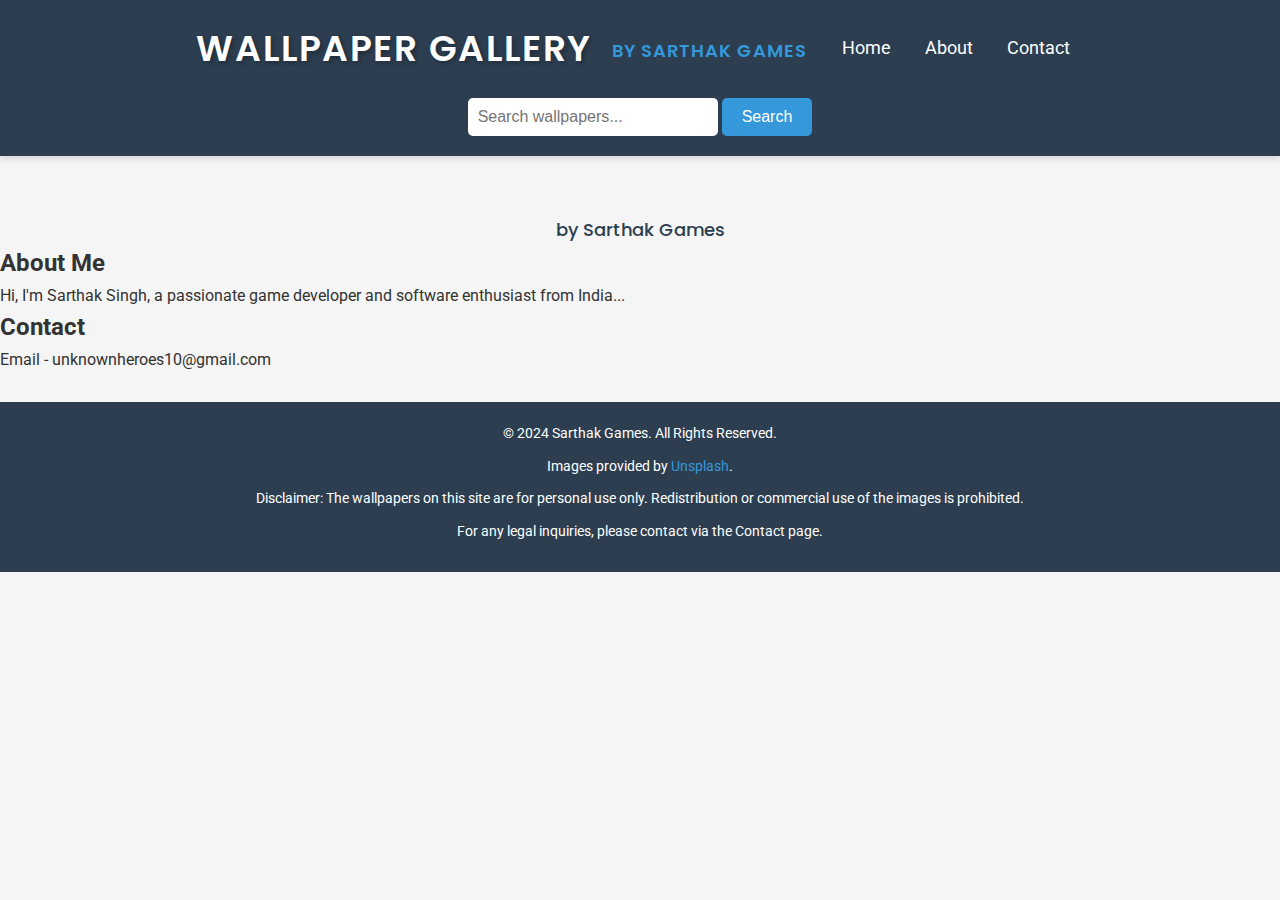
<file: index.html>
<!DOCTYPE html>
<meta name="viewport" content="width=device-width, initial-scale=1.0">
<html lang="en">
<head>
    <meta charset="UTF-8">
    <meta name="viewport" content="width=device-width, initial-scale=1.0">
    <title>Wallpaper Website</title>
    <link rel="stylesheet" href="styles.css">
    <!-- Adding Google Fonts for a modern look -->
    <link href="https://fonts.googleapis.com/css2?family=Poppins:wght@600&family=Roboto:wght@400&display=swap" rel="stylesheet">
</head>
<body>
    <header>
    <div class="header-container">
        <h1 class="site-title">Wallpaper Gallery</h1>
        <p class="brand-tagline">by Sarthak Games</p> <!-- Add this line here -->
        <nav>
            <a href="#gallery">Home</a>
            <a href="#about">About</a>
            <a href="#contact">Contact</a>
        </nav>
    </div>
    <div class="search-container">
        <input type="text" id="searchInput" placeholder="Search wallpapers...">
        <button id="searchButton">Search</button>
    </div>
</header>

    <main id="gallery"></main>

    <!-- Branding Line -->
    <div class="branding">
        <p>by Sarthak Games</p>
    </div>

    <!-- Download Button -->
    <div id="download-container" class="hidden">
        <button id="downloadButton">Download High-Resolution</button>
    </div>

    <!-- About Section -->
    <section id="about">
        <h2>About Me</h2>
        <p>Hi, I'm Sarthak Singh, a passionate game developer and software enthusiast from India...</p>
    </section>

    <!-- Contact Section -->
    <section id="contact">
        <h2>Contact</h2>
        <p>Email - unknownheroes10@gmail.com</p>
    </section>

    <footer>
        <div class="footer-content">
            <p>&copy; 2024 Sarthak Games. All Rights Reserved.</p>
            <p>Images provided by <a href="https://unsplash.com" target="_blank">Unsplash</a>.</p>
            <p>Disclaimer: The wallpapers on this site are for personal use only. Redistribution or commercial use of the images is prohibited.</p>
            <p>For any legal inquiries, please contact via the Contact page.</p>
        </div>
    </footer>
    <script src="https://code.jquery.com/jquery-3.6.0.min.js"></script>
    <script src="script.js"></script>
</body>
</html>
</file>
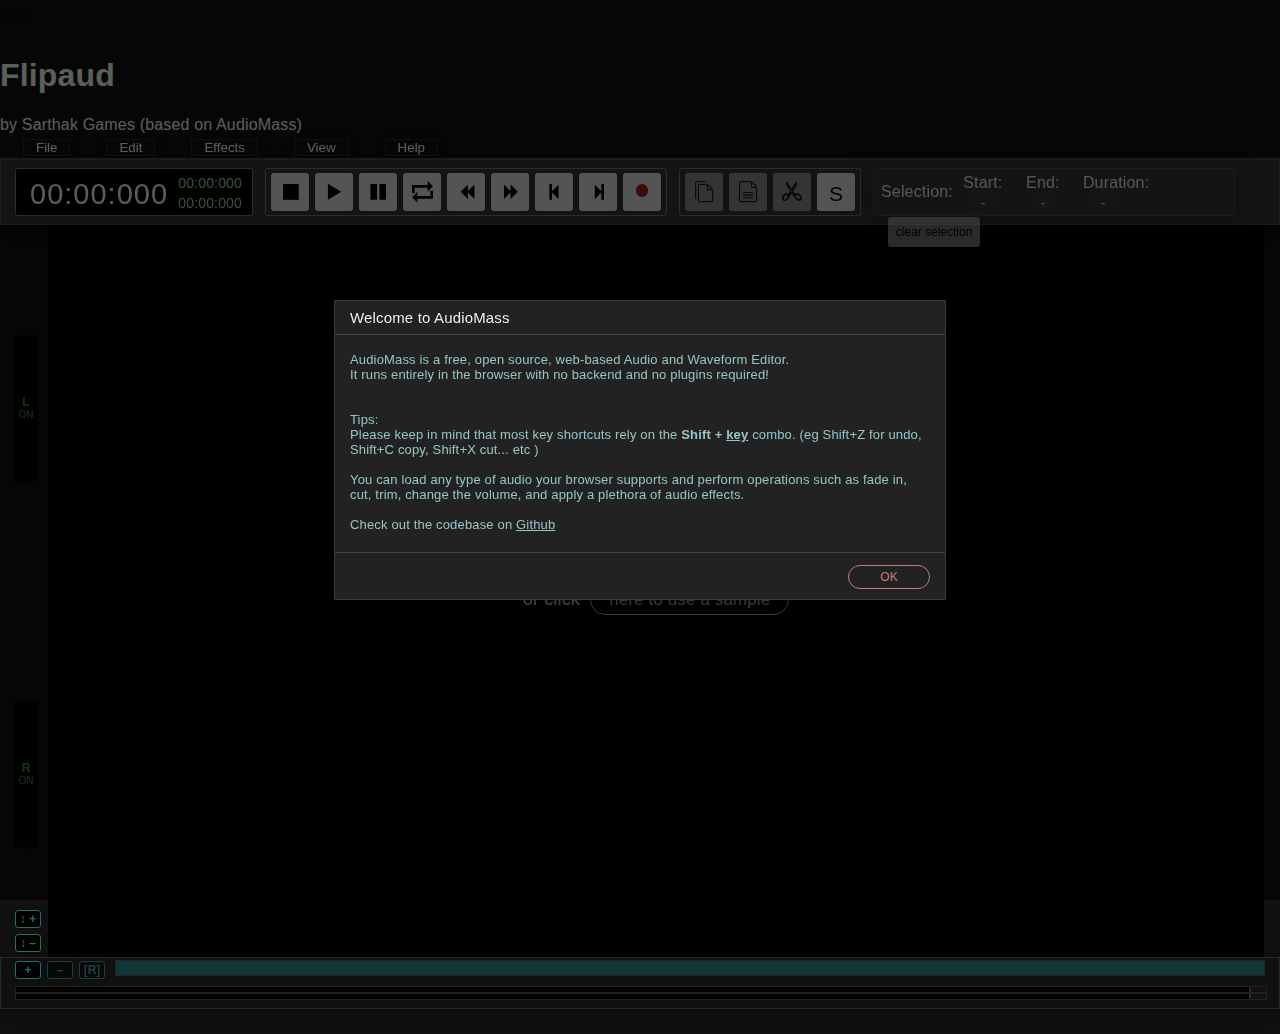
<file: AudioMass-production/src/index.html>
<!DOCTYPE html>
<html lang="en">
<head>
	<title>Flipaud - Audio Editor</title>
	<link href="ico.png" rel="shortcut icon">
	<meta charset="utf-8" />
	<link rel="manifest" href="manifest.json">

	<meta http-equiv="X-UA-Compatible" content="IE=edge" />
	<meta name="viewport" content="width=device-width, initial-scale=1, minimum-scale=1, maximum-scale=1, user-scalable=no">

	<meta name="description" content="Flipaud is a free, modern, full-featured web-based audio & waveform editing tool by Sarthak Games, based on AudioMass"/>
	<meta property="og:image" content="ico.png"/>
	<meta property="og:title" content="Flipaud">
	<meta property="og:url" content="https://flipaud.sarthak.games/">
	<meta property="og:description" content="Flipaud is a free, modern, full-featured web-based audio & waveform editing tool by Sarthak Games, based on AudioMass">
	<meta name="keywords" content="Flipaud, AudioMass, WebAudio, WaveForm, audio editing, free audio editing, audio tool, waveform editor, sound editor, open source">
	<link rel="apple-touch-icon" href="ico.png">
	<meta name="mobile-web-app-capable" content="yes">
	<meta name="apple-mobile-web-app-title" content="Flipaud">
	<meta name="apple-mobile-web-app-capable" content="yes">
	<meta name="apple-mobile-web-app-status-bar-style" content="black">

	<meta name="twitter:card" content="summary_large_image">
	<meta name="twitter:site" content="@sarthakgames">
	<meta name="twitter:creator" content="@sarthakgames">
	<meta name="twitter:title" content="Flipaud - Audio Editor">
	<meta name="twitter:description" content="Flipaud is a free, modern, full-featured web-based audio & waveform editing tool by Sarthak Games, based on AudioMass">
	<meta name="twitter:image" content="ico.png">

	<link rel="stylesheet" type="text/css" href="main.css">
</head>
<body>
	<header class="flipaud-header">
		<div class="flipaud-header-content">
			<img src="ico.png" alt="Flipaud Logo" class="flipaud-logo" />
			<h1 class="flipaud-title">Flipaud</h1>
			<span class="flipaud-byline">by Sarthak Games <span class="flipaud-based">(based on AudioMass)</span></span>
		</div>
	</header>
	<div id="app"></div>

	<script src="dist/wavesurfer.js"></script>
	<script src="dist/plugin/wavesurfer.regions.js"></script>
	<script src="oneup.js"></script>

	<script src="app.js"></script>
	<script src="keys.js"></script>
	<script src="contextmenu.js"></script>
	<script src="ui-fx.js"></script>
	<script src="ui.js"></script>
	<script src="modal.js"></script>
	<script src="state.js"></script>
	<script src="engine.js"></script>
	<script src="actions.js"></script>
	<script src="drag.js"></script>
	<script src="recorder.js"></script>

	<script src="welcome.js"></script>
	<script src="fx-pg-eq.js"></script>
	<script src="fx-auto.js"></script>
	<script src="local.js"></script>
	<script src="id3.js"></script>
	<script src="lzma.js"></script>
<!--
	<script src="multitrack.js"></script>
	<script src="multitrack-ui.js"></script>
-->
	<script>
		var editor = PKAudioEditor.init ('app');
		if ('serviceWorker' in navigator) {
			try {
			//	navigator.serviceWorker.register( 'sw.js' );
			} catch ( error ) {}
		}
	</script>
</body>
</html>
</file>
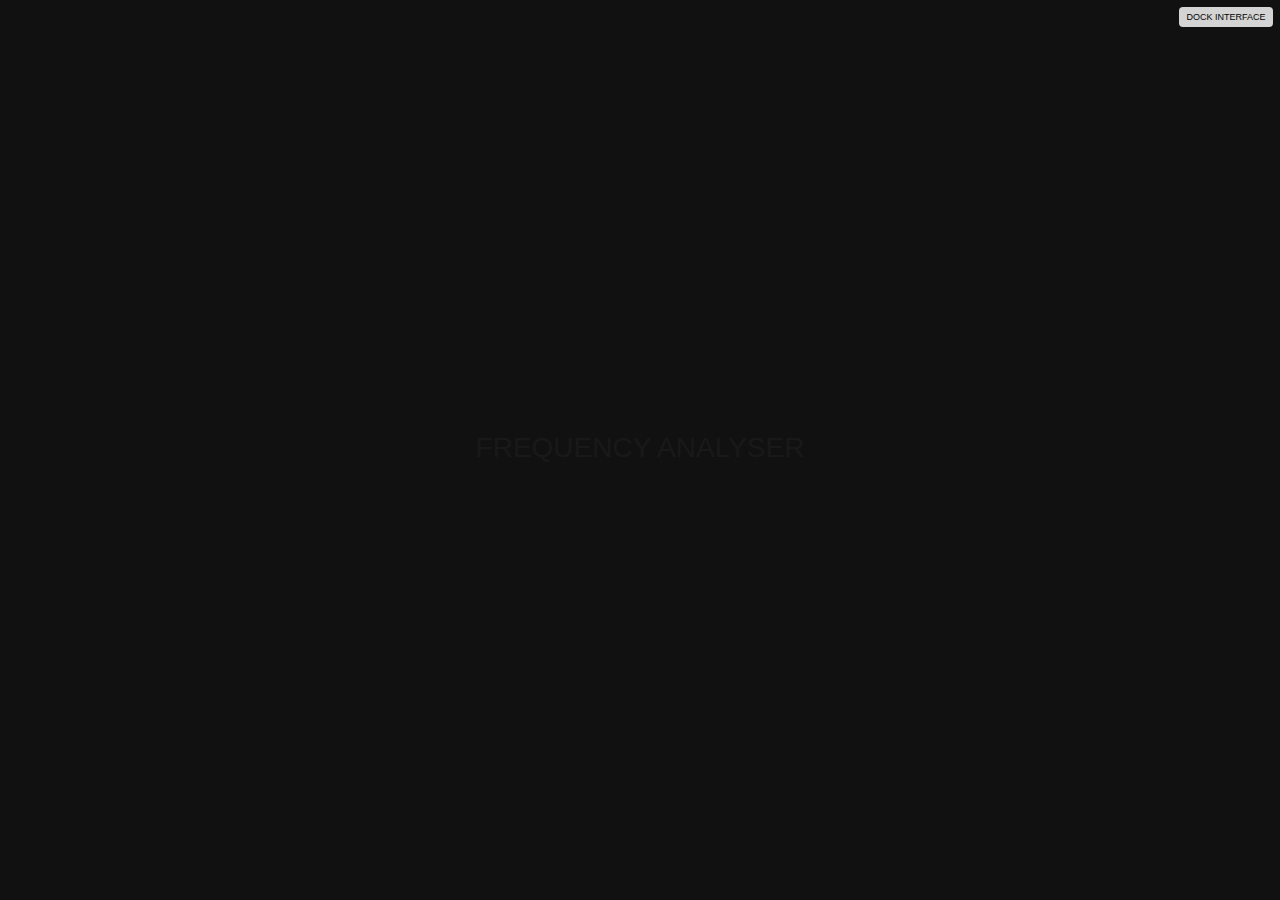
<file: AudioMass-production/src/eq.html>
<!DOCTYPE html>
<html lang="en">
<head>
	<script>window.update = function(){};</script>
	<title>AudioMass - Frequency Analysis</title>
	<style>
	html,body{height:100%}
	body{padding:0;margin:0;background:#111;position:relative;z-index:2;overflow:hidden;}
	div{position:absolute;top:50%;left:0;right:0;z-index:1;margin-top:-18px;text-align:center;user-select:none;
		font-size:28px;color:#191919;pointer-events:none;font-family:Arial}
	#e, #d, #f{
		cursor:pointer;
		position: absolute;
	    top: 7px;
	    right: 7px;
	    display: block;
	    height: 20px;
	    z-index: 99999;
	    background: #eaeaea;
	    left:auto;
	    border-radius:4px;
		font-family: sans-serif;
	    font-size: 9px;
	    width: 82px;
	    line-height: 20px;
	    padding: 0 6px;
	    text-align: center;
	    opacity:0.9;
	    user-select:none;
	}

	.b #e, .b #d{
		top:12px;
	}

	.b #e, .b #f{
		display:block;
	}

	#e{
		right: 106px;
	    width: 10px;
	    line-height: 20px;
	    padding: 0px 6px;
	    text-align: center;
	    opacity: 0.9;
	    display:none;
	}

	#f{
		left: 0;
	    right: 0;
	    top: 0;
	    padding: 0;
	    width: 100%;
	    line-height: 0;
	    border-radius: 0;
	    height: 4px;
	    background: #333;
	    display:none;
	    user-select:none;
	    -moz-user-select:none;
	}

	.c #f, #f:hover{
		background:#3C3C3C;
	}

	</style>
	<meta charset="utf-8" />
</head>
<body>
	<canvas id="fr" width="600" height="188" style="width:100%;height:100%;display:block"></canvas>
	<div>FREQUENCY ANALYSER</div>

	<a id="d" onclick="dock()">DOCK INTERFACE</a>
	<a id="e" onclick="remove()">X</a>
	<a id="f" onmousedown="drag(event)"></a>

	<script>
		var d = document;
		var w = window;
		var iframe = location.href.indexOf('?iframe') === -1 ? 0 : 1;
		var canvas = d.getElementById('fr');
		var ctx = canvas.getContext('2d', {alpha:true, antialias:false});

		w.remove = function (){};
		if (iframe) {
			d.body.className = 'b';
			w.remove = function () {
				w.parent.PKAudioEditor.ui.Dock ('RequestShowFreqAn', 'eq', [1, 1]);
			};
		};

		w.drag = function ( e ) {
			e.preventDefault ();
			e.stopPropagation ();

			w.parent.PKAudioEditor.ui.Dock ('RequestDragI', 'eq');
		};

		w.dock = function () {
			if (!iframe)
			{
				if (!w.opener || !w.opener.PKAudioEditor) {
					return ;
				}

				w.opener.PKAudioEditor.ui.Dock ('RequestShowFreqAn', 'eq', [1, 1]);
				w.close && w.close ();
			}
			else
			{
				var frm = w.parent.document.getElementById ('pk_fr' + 'eq');
				var t = 1;

				if (frm && frm.getBoundingClientRect) {
					var rect = frm.getBoundingClientRect();

					t = [(w.parent.screenLeft + rect.left + 100)||0, (w.parent.screenTop + rect.top + 25)||0];
				}

				w.parent.PKAudioEditor.ui.Dock ('RequestShowFreqAn', 'eq', [t, 0]);
			}
		};

		setTimeout(function () {
			if (!iframe)
			{
				if (!w.opener || !w.opener.PKAudioEditor) return ;
			}

			var WIDTH = w.innerWidth, HEIGHT = w.innerHeight;

			if (canvas.width != WIDTH)
			{
				canvas.width = WIDTH;
				canvas.height = HEIGHT;
			}

			var bufferLength = 240;
			var value_changed = false;
			ctx.clearRect (0, 0, WIDTH, HEIGHT);

			function draw( similarity ) {

				var WIDTH = window.innerWidth, HEIGHT = window.innerHeight;

				if (canvas.width != WIDTH || canvas.height != HEIGHT)
				{
					canvas.width = WIDTH;
					canvas.height = HEIGHT;
				}

				  ctx.fillStyle = 'rgb(0, 0, 0)';
				  ctx.fillRect(0, 0, WIDTH, HEIGHT);

				  var barWidth = (WIDTH / bufferLength);
				  var barHeight;
				  var x = 0;

				  for(var i = 0; i < bufferLength; i += 1) {
					barHeight = similarity[i * 2]; // ? similarity[i] : 0;

					// bar height normalize with 255
					var newheight = ((barHeight / 256) * HEIGHT) >> 0;

					ctx.fillStyle = 'rgb(' + (barHeight + 100) + ',50,50)';
					ctx.fillRect (x,HEIGHT - newheight, barWidth, newheight);
					x += barWidth;// + 1;
				  }

				  value_changed = false;
			};
			w.draw = draw;

			w.onunload = function () {
				w.destroy && w.destroy ( iframe );
				w.destroy = null;
			};

			w.update = function (freq_arr) {
				if (!freq_arr)
					ctx.clearRect (0, 0, WIDTH, HEIGHT);
				else {
					if (value_changed) return ;
					value_changed = true;

					window.requestAnimationFrame(function () {
						draw (freq_arr);
					});
				}
			};

			var last_press = 0;
			document.addEventListener ('keypress', function ( e ) {
				if (e.keyCode !== 32) return ;

				e.preventDefault ();
				e.stopPropagation ();

				if (e.timeStamp - last_press < 100) {
					return ;
				}

				last_press = e.timeStamp;

				if (!iframe) {
					w.opener && w.opener.PKAudioEditor.ui.Dock ('RequestKeyDown', 32);
				}
				else {
					w.parent && w.parent.PKAudioEditor.ui.Dock ('RequestKeyDown', 32);
				}
			});

		}, 60);
	</script>

</body>
</html>
</file>
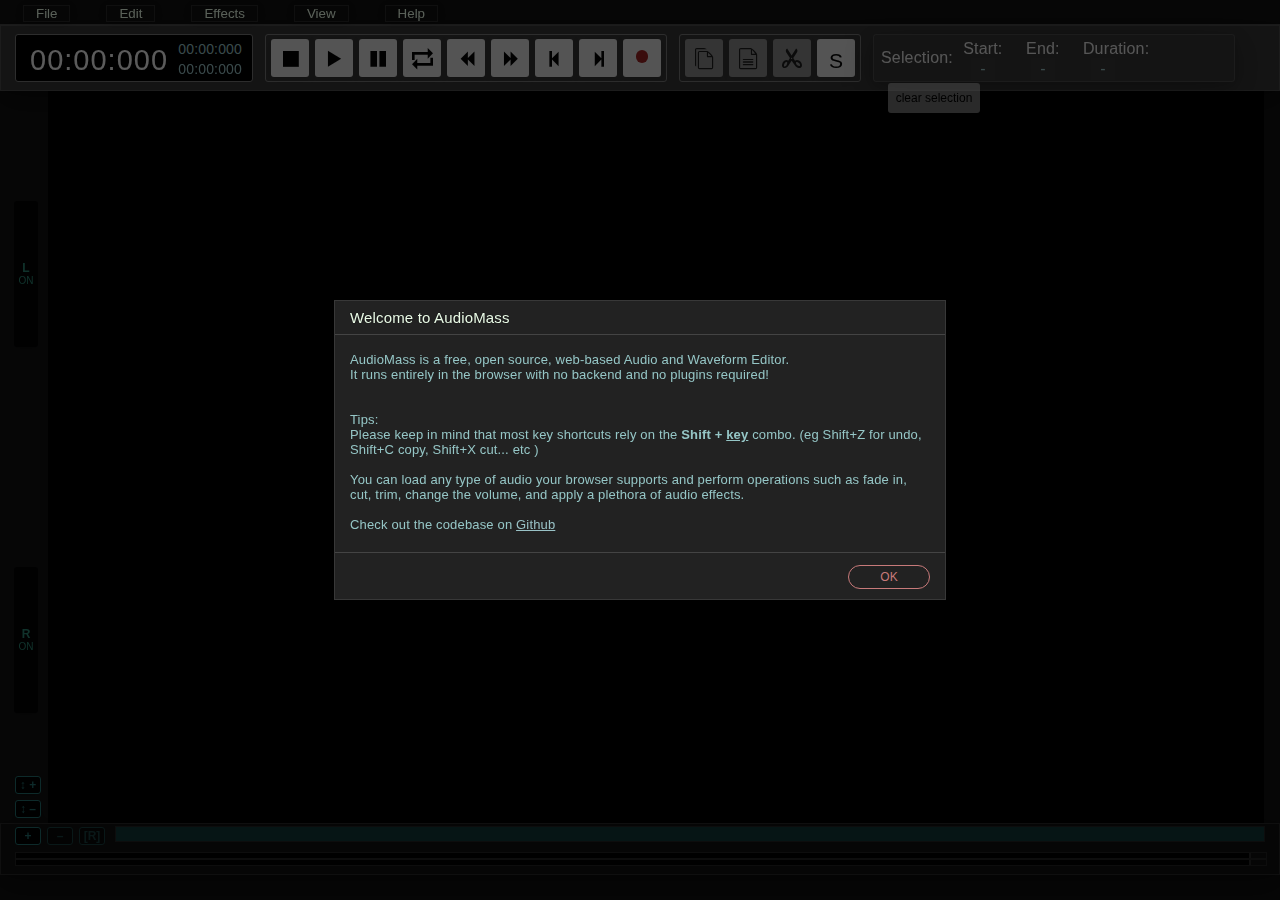
<file: AudioMass-production/src/index-cache.html>
<!DOCTYPE html>
<html lang="en" manifest="audiomass.appcache">
<head>
	<title>AudioMass - Audio Editor</title>
	<link href="ico.png" rel="shortcut icon">
	<meta charset="utf-8" />
	<meta http-equiv="X-UA-Compatible" content="IE=edge" />
	<meta name="viewport" content="width=device-width, initial-scale=1.0, minimum-scale=1.0, maximum-scale=1.0"/>

	<meta name="description" content="AudioMass is a free full-featured web-based audio &amp; waveform editing tool"/>
	<meta property="og:image" content="https://audiomass.co/icon.jpg"/>
	<meta property="og:title" content="AudioMass">
	<meta property="og:url" content="https://audiomass.co/">
	<meta property="og:description" content="AudioMass is a free full-featured web-based audio &amp; waveform editing tool">
	<meta name="keywords" content="AudioMass, WebAudio, WaveForm, audio editing, free audio editing, audio tool, waveform editor, sound editor, open source">
	<link rel="apple-touch-icon" href="https://audiomass.co/icon-app.png">
	<meta name="mobile-web-app-capable" content="yes">
	<meta name="apple-mobile-web-app-title" content="AudioMass">
	<meta name="apple-mobile-web-app-capable" content="yes">
	<meta name="apple-mobile-web-app-status-bar-style" content="black">

	<meta name="twitter:card" content="summary_large_image">
	<meta name="twitter:site" content="@pkalogiros">
	<meta name="twitter:creator" content="@pkalogiros">
	<meta name="twitter:title" content="AudioMass - Audio Editor">
	<meta name="twitter:description" content="AudioMass is a free full-featured web-based audio &amp; waveform editing tool">
	<meta name="twitter:image" content="https://audiomass.co/icon.jpg">

	<link rel="stylesheet" type="text/css" href="main.css">
</head>
<body>
	<div id="app"></div>

	<script src="dist/wavesurfer.js"></script>
	<script src="dist/plugin/wavesurfer.regions.js"></script>
	<script src="oneup.js"></script>

	<script src="app.js"></script>
	<script src="keys.js"></script>
	<script src="contextmenu.js"></script>
	<script src="ui-fx.js"></script>
	<script src="ui.js"></script>
	<script src="modal.js"></script>
	<script src="state.js"></script>
	<script src="engine.js"></script>
	<script src="actions.js"></script>
	<script src="drag.js"></script>
	<script src="recorder.js"></script>

	<script src="welcome.js"></script>
	<script src="fx-pg-eq.js"></script>
	<script src="fx-auto.js"></script>
	<script src="local.js"></script>
	<script src="id3.js"></script>
	<script src="lzma.js"></script>


<!--
	<script src="multitrack.js"></script>
	<script src="multitrack-ui.js"></script>
-->
	<script>
		var editor = PKAudioEditor.init ('app');
	</script>
</body>
</html>
</file>
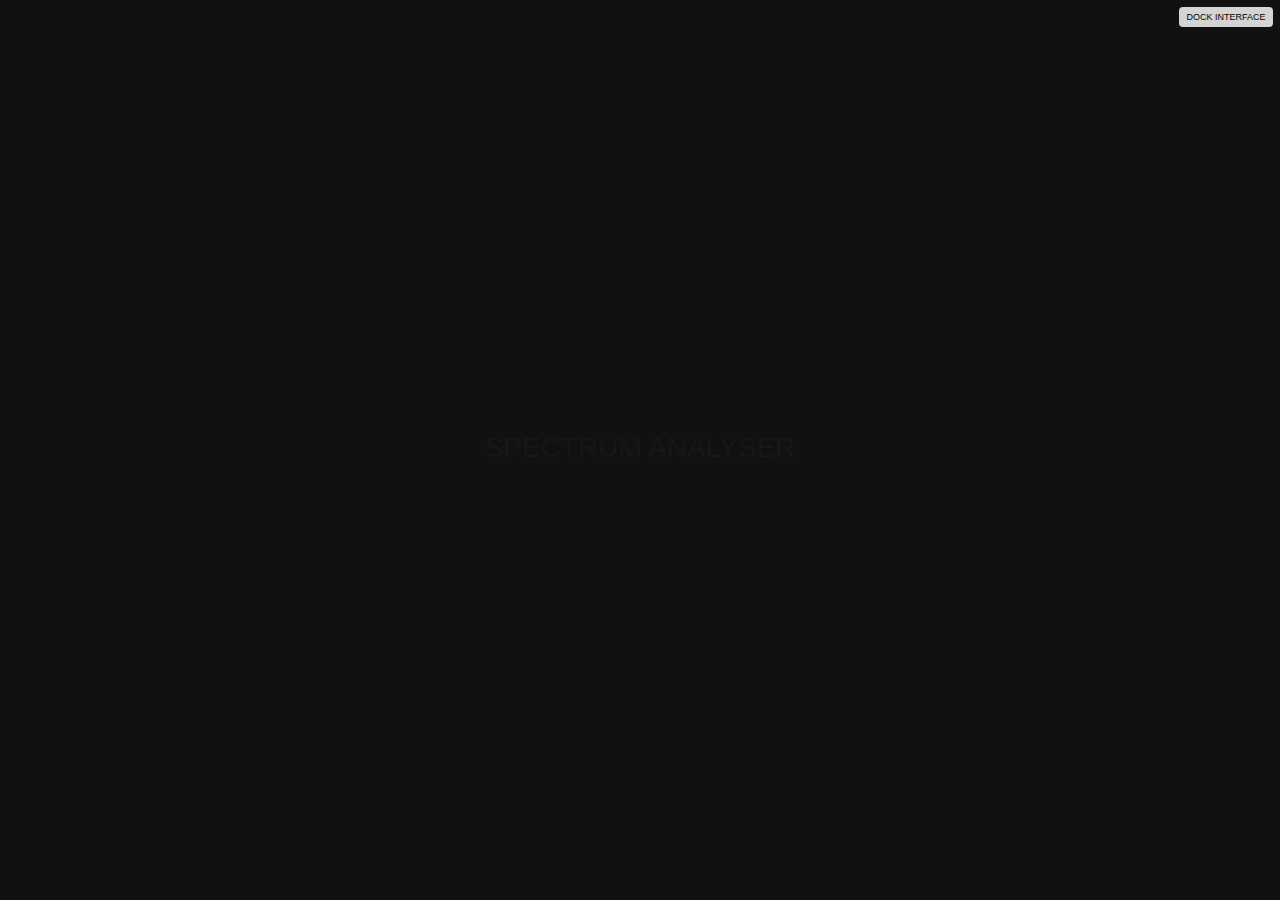
<file: AudioMass-production/src/sp.html>
<!DOCTYPE html>
<html lang="en">
<head>
	<script>window.update = function(){};</script>

	<title>AudioMass - Spectrum Analyzer</title>
	<style>
	html,body{height:100%}
	body{padding:0;margin:0;background:#111;position:relative;z-index:2;overflow:hidden;}
	div{position:absolute;top:50%;left:0;right:0;z-index:1;margin-top:-18px;text-align:center;user-select:none;
		font-size:28px;color:#191919;pointer-events:none;opacity:.75;font-family:Arial}
	#e, #d, #f{
		cursor:pointer;
		position: absolute;
	    top: 7px;
	    right: 7px;
	    display: block;
	    height: 20px;
	    z-index: 99999;
	    background: #eaeaea;
	    left:auto;
	    border-radius:4px;
		font-family: sans-serif;
	    font-size: 9px;
	    width: 82px;
	    line-height: 20px;
	    padding: 0 6px;
	    text-align: center;
	    opacity:0.9;
	    user-select:none;
	}

	.b #e, .b #d{
		top:12px;
	}

	.b #e, .b #f{
		display:block;
	}

	#e{
		right: 106px;
	    width: 10px;
	    line-height: 20px;
	    padding: 0px 6px;
	    text-align: center;
	    opacity: 0.9;
	    display:none;
	}

	#f{
		left: 0;
	    right: 0;
	    top: 0;
	    padding: 0;
	    width: 100%;
	    line-height: 0;
	    border-radius: 0;
	    height: 4px;
	    background: #333;
	    display:none;
	    user-select:none;
	    -moz-user-select:none;
	}

	.c #f, #f:hover{
		background:#3C3C3C;
	}

	</style>
	<meta charset="utf-8" />
</head>
<body>
	<canvas id="fr" width="600" height="188" style="width:100%;height:100%;display:block"></canvas>
	<div>SPECTRUM ANALYSER</div>

	<a id="d" onclick="dock()">DOCK INTERFACE</a>
	<a id="e" onclick="remove()">X</a>
	<a id="f" onmousedown="drag(event)"></a>

	<script>
		var d = document;
		var w = window;
		var iframe = location.href.indexOf('?iframe') === -1 ? 0 : 1;
		var canvas = d.getElementById('fr');
		var ctx = canvas.getContext('2d', {alpha:true, antialias:false});

		w.remove = function (){};
		if (iframe) {
			d.body.className = 'b';
			w.remove = function () {
				w.parent.PKAudioEditor.ui.Dock ('RequestShowFreqAn', 'sp', [1, 1]);
			};
		};

		w.drag = function ( e ) {
			e.preventDefault ();
			e.stopPropagation ();

			w.parent.PKAudioEditor.ui.Dock ('RequestDragI', 'sp');
		};

		w.dock = function () {
			if (!iframe)
			{
				if (!w.opener || !w.opener.PKAudioEditor) {
					return ;
				}

				w.opener.PKAudioEditor.ui.Dock ('RequestShowFreqAn', 'sp', [1, 1]);
				w.close && w.close ();
			}
			else
			{
				var frm = w.parent.document.getElementById ('pk_fr' + 'sp');
				var t = 1;

				if (frm && frm.getBoundingClientRect) {
					var rect = frm.getBoundingClientRect ();
					t = [(w.parent.screenLeft + rect.left + 100)||0, (w.parent.screenTop + rect.top + 25)||0];
				}

				w.parent.PKAudioEditor.ui.Dock ('RequestShowFreqAn', 'sp', [t, 0]);
			}
		};

		w.getGrayColor = function(value) {
    		return 'rgb(V, V, V)'.replace(/V/g, 255 - value);
  		};
		
		w.getFullColor = function(value) {
			var colorPalette = {
				0: [0,0,0],
				10: [75, 0, 159],
				20: [104,0,251],
				30: [131,0,255],
				40: [155,18,157],
				50: [175, 37, 0],
				60: [191, 59, 0],
				70: [206, 88, 0],
				80: [223, 132, 0],
				90: [240, 188, 0],
				100: [255, 252, 0]      
			};

			//floor to nearest 10:
			var decimalised = 100 * value / 255
			var percent = decimalised / 100;
			var floored = 10* Math.floor(decimalised / 10);
			var distFromFloor = decimalised - floored;
			var distFromFloorPercentage = distFromFloor/10;
			var rangeToNextColor;

			if (decimalised < 100){
				rangeToNextColor = [
					colorPalette[floored + 10][0] - colorPalette[floored + 10][0],
					colorPalette[floored + 10][1] - colorPalette[floored + 10][1],
					colorPalette[floored + 10][2] - colorPalette[floored + 10][2]
				];
			} else {
				rangeToNextColor = [0,0,0];
			}

			var color = [
				colorPalette[floored][0] + distFromFloorPercentage * rangeToNextColor[0],
				colorPalette[floored][1] + distFromFloorPercentage * rangeToNextColor[1],
				colorPalette[floored][2] + distFromFloorPercentage * rangeToNextColor[2]
			];

			return "rgb(" + color[0] +", "+color[1] +"," + color[2]+")";
		};

		setTimeout(function () {
			if (!iframe)
			{
				if (!w.opener || !w.opener.PKAudioEditor) return ;
			}

			var WIDTH = w.innerWidth, HEIGHT = w.innerHeight;

			if (canvas.width != WIDTH)
			{
				canvas.width = WIDTH;
				canvas.height = HEIGHT;
			}

			var bufferLength = 240;
			var value_changed = false;
			var speed = 3;

			var tempCanvas = document.createElement('canvas');
			tempCanvas.width = WIDTH;
			tempCanvas.height = HEIGHT;

			// console.log(this.canvas.height, this.tempCanvas.height);
			var tempCtx = tempCanvas.getContext ('2d');

			ctx.clearRect (0, 0, WIDTH, HEIGHT);

			function draw( data ) {

				var WIDTH = window.innerWidth, HEIGHT = window.innerHeight;

				if (canvas.width != WIDTH || canvas.height != HEIGHT)
				{
					canvas.width = WIDTH;
					canvas.height = HEIGHT;
					tempCanvas.width = WIDTH;
					tempCanvas.height = HEIGHT;
				}

				tempCtx.drawImage (canvas, 0, 0, WIDTH, HEIGHT);

				ctx.fillStyle = 'rgb(0, 0, 0)';
				ctx.fillRect(0, 0, WIDTH, HEIGHT);

				// Iterate over the frequencies.
				for (var i = 0; i < data.length; ++i)
				{
					var value;
					// Draw each pixel with the specific color.
				//	if (this.log) {
				//		logIndex = this.logScale(i, data.length);
				//		value = data[logIndex];
				//	} else {
						value = data[i];
				//	}

					ctx.fillStyle = window.getFullColor(value);

					var percent = i / data.length;
					var y = Math.round (percent * HEIGHT);

					// draw the line at the right side of the canvas
					ctx.fillRect(WIDTH - speed, HEIGHT - y,
					speed, speed);
				}

				// Translate the canvas.
				ctx.translate(-speed, 0);
				// Draw the copied image.
				// console.log(this.width, this.height);
				ctx.drawImage (tempCanvas, 0, 0, WIDTH, HEIGHT,
				0, 0, WIDTH, HEIGHT);

				// Reset the transformation matrix.
				ctx.setTransform (1, 0, 0, 1, 0, 0);

				value_changed = false;
			};
			w.draw = draw;

			w.onunload = function () {
				w.destroy && w.destroy ( iframe );
				w.destroy = null;
			};

			w.update = function (freq_arr) {
				if (!freq_arr)
					ctx.clearRect (0, 0, WIDTH, HEIGHT);
				else {
					if (value_changed) return ;
					value_changed = true;

					window.requestAnimationFrame(function () {
						draw (freq_arr);
					});
				}
			};

			var last_press = 0;
			document.addEventListener ('keypress', function ( e ) {
				if (e.keyCode !== 32) return ;

				e.preventDefault ();
				e.stopPropagation ();

				if (e.timeStamp - last_press < 100) {
					return ;
				}

				last_press = e.timeStamp;

				if (!iframe) {
					w.opener && w.opener.PKAudioEditor.ui.Dock ('RequestKeyDown', 32);
				}
				else {
					w.parent && w.parent.PKAudioEditor.ui.Dock ('RequestKeyDown', 32);
				}
			});

		}, 60);
	</script>

</body>
</html>
</file>
<file: AudioMass-production/src/main.css>
@font-face {
  font-family: 'icomoon';
  src:  url('fonts/icomoon.eot');
  src:  url('fonts/icomoon.eot#iefix') format('embedded-opentype'),
    url('fonts/icomoon.ttf') format('truetype'),
    url('fonts/icomoon.woff') format('woff'),
    url('fonts/icomoon.svg#icomoon') format('svg');
  font-weight: normal;
  font-style: normal;
}

:root {
  --flipaud-bg: #16241d;
  --flipaud-surface: rgba(24,36,29,0.97);
  --flipaud-panel-glass: rgba(30,40,34,0.88);
  --flipaud-primary: #1ecb5c;
  --flipaud-primary-dark: #17994a;
  --flipaud-accent: #ffb300;
  --flipaud-on-primary: #fff;
  --flipaud-on-surface: #eafbe7;
  --flipaud-on-panel: #fff;
  --flipaud-header-height: 64px;
  --flipaud-radius: 18px;
  --flipaud-shadow: 0 4px 24px rgba(0,0,0,0.18);
  --flipaud-font: 'Inter', 'Roboto', Arial, Helvetica, sans-serif;
  --flipaud-font-bold: 700;
  --flipaud-font-regular: 400;
  --flipaud-slider-track: #2e4d3a;
  --flipaud-slider-thumb: #1ecb5c;
  --flipaud-slider-thumb-shadow: 0 2px 8px rgba(30,203,92,0.25);
  --flipaud-meter-bg: #1a2d22;
  --flipaud-meter-bar: linear-gradient(180deg, #1ecb5c 0%, #ffb300 100%);
  --flipaud-meter-peak: #ff4c1e;
}

body {
  background: var(--flipaud-bg);
  color: var(--flipaud-on-surface);
  font-family: var(--flipaud-font);
  font-size: 16px;
  margin: 0;
  padding: 0;
  min-height: 100vh;
  letter-spacing: 0.01em;
}

/*html{
	-ms-text-size-adjust:100%;
	-webkit-text-size-adjust:100%
}*/

body,html{height:100%;background:#111;
	/*overflow:hidden*/
}

.pk_noselect{
    -webkit-touch-callout: none;
    -ms-user-select: none;
    user-select: none
}

.pk_app{
	width:100%;
	height:100%;

	/*min-width:560px*/
}

/** HEADER **/
.pk_hdr{
	z-index:7;
	padding:0 5px;
	height:24px;
	position:relative;
	border-bottom:1px solid #454545
}

.pk_hdr .pk_btn{
    float:left;
    margin:4px 18px 0 18px;
	position:relative;
    min-width:40px;
    border-radius:10px;
    text-align:center
}
.pk_btn button{
	padding: 0 12px;
	border:0;
	outline:0;
	color:inherit;
	background:transparent;
	cursor: pointer;
	text-decoration:inherit;
	text-shadow:inherit;
	white-space:nowrap
}

.pk_hdr .pk_btn:hover{
	background:#eee;
	color:#111
}

.pk_hdr .pk_btn.pk_act{
	background:#bbb;
	color:#000;
	text-decoration:underline;
	text-shadow: 0 1px 2px white;
}

.pk_hdr .pk_btn .pk_menu{
	position:absolute;
	min-width:100px;
	min-height:20px;
	top:20px;
	border-radius:10px;
	background:#eee;
	opacity:0;
	z-index:-1;
	visibility:hidden;
	padding: 8px 0px;
	display:none;
	transition:opacity 200ms
}

.pk_hdr .pk_btn.pk_vis .pk_menu{
	display:block;
}
.pk_hdr .pk_btn.pk_act .pk_menu{
	z-index:5;
	opacity:1;
	visibility:visible;
	display:block;
}

.pk_hdr .pk_btn .pk_menu_el .pk_act{
	background:lightblue;
}

/*.pk_hdr .pk_btn i{
	margin-left: 4px;
	font-style: normal;
	color: #555
}*/


.pk_hdr .pk_btn .pk_shrtct{
	color: #555;
    margin-left: 24px;
    display: inline-block;
    font-size: 0.92em;
    text-align: right;
}

.pk_hdr .pk_btn .pk_menu_el button{
    margin: 2px 0;
    display: block;
    width: 100%;
    text-align: left;
	padding: 2px 12px;
	display:flex;
	justify-content: space-between;
}
/** ENDOF HEADER **/


/** TOOL BAR **/
.pk_tb{
    height:48px;
    background: #363636;
    position: relative;
    z-index: 6;
	padding:8px 0px 8px 14px;
	border-bottom:1px solid #000;
	min-width:560px;
	text-rendering: optimizeSpeed;
}


.pk_total_dur,
.pk_hover_dur{
	color:#99c2c6;
	font-size:14px;
	position:absolute;
	right:10px;
	top:6px;
}

.pk_mload{
    width: 200px;
    margin: 0 auto;
    height: 3px;
    position: relative;
    background: #111;
    overflow: hidden;
	margin-top: 25px;
}

.pk_mload > div:before {
	content:" ";
	/*transition:all 300ms ease-in-out;*/
	background:#ccc;
	height:100%;
	width:100%;
	margin-left:0;
	z-index:1;
	left:0;
	position: absolute;
	transform: scaleX(0) translate3d(0,0,0);
	transform-origin: 0 0 0;
	will-change: transform;
}

.pk_act .pk_mload > div:before {
	animation-name: pk_loader_anim;
    animation-duration: 1.8s;
	animation-iteration-count: infinite;
}

.pk_prc{
	margin-top: 20px;
    font-size: 14px;
}

.pk_prc span{
	margin-right:10px;
    padding-bottom: 7px;
    text-align: center;
}
.pk_prc button{
	border-radius: 3px;
	border:1px solid #eee;
    background: transparent;
    color: #eee;
    padding: 4px 12px;
    outline:0;
}

.pk_hover_dur{
	top:26px;
}

.pk_inpfile{
	visibility: hidden;
	width: 1px;
	height: 1px;
	overflow:hidden;
	position:absolute;
	z-index:-1;
}

button{color:#040404;-webkit-tap-highlight-color:rgba(0,0,0,0)}
a{cursor:pointer;color:#99c2c6;-webkit-tap-highlight-color:rgba(0,0,0,0)}

.pk_tmpMsg{
    position: absolute;
    left: 50%;
    top: 50%;
    margin-left: -170px;
    width: 340px;
    z-index: 6;
    margin-top: -40px;
    height: 100px;
    font-size: 18px;
    color: #ddd;
    text-align: center;
    text-shadow: 0 0 1px black;
    line-height:32px;
}

.pk_tmpMsg2{
	position: fixed;
	background:rgba(0,0,0,0.6);
	z-index: 10;
	left:0;right:0;
	top:0;bottom:0;
	text-align:center;
	font-size: 16px;
    justify-content: center;
    flex-direction: column;
	display:none;
	cursor:progress !important;
}

.pk_tmpMsg2.pk_act{display:flex}

.pk_timecontainer{
	float: left;
    width: 236px;
    margin-right:12px;
    border: 1px solid #777;
    background: black;
	position:relative;
    height: 46px;
    color: #eee;
    border-radius: 3px;
    contain:strict;
}

.pk_mob .pk_timecontainer{
	cursor:pointer
}
.pk_timing{
    display: block;
    position: absolute;
    padding:9px 0 0 14px;
    letter-spacing: 1px;
    font-size: 29px;
    text-align: left;
    z-index: 2;
}

.pk_timingcnv{
    display: block;
    position: absolute;
    z-index: 2;
    left:6px;
}

.pk_btngroup{float:left;}

.pk_selection,
.pk_ctns,
.pk_transport{
	float:left;
	margin-right:12px;
	min-width:340px;
	padding: 0 2px;
	height:46px;
	border:1px solid #777;
	border-radius: 3px;
}
.pk_selection{margin-right:0}
.pk_ctns{
	min-width:40px;
}

.pk_tb .pk_btn{
	font-family: 'icomoon';
    position: relative;
    font-size: 1.32em;
    display: inline-block;
    border-radius: 3px;
    width: 38px;
    height: 38px;
    margin: 4px 3px;
    text-align: center;
    line-height: 25px;
    border: none;
    outline: 0;
	padding:0;
}
.pk_tb .pk_btn:hover{
	box-shadow:0 0 6px #7799ff;
}
.pk_tb .pk_btn:active{
	box-shadow: inset 0 0 10px #262626;
}

.pk_ftr .pk_btn span,
.pk_tb .pk_btn span {
    display: block;
    -ms-user-select: none;
    user-select: none;
    visibility: hidden;
    line-height: 26px;
    opacity: 0;
    pointer-events: none;
    font-family: Arial, sans-serif;
    position: absolute;
	bottom: -31px;
    left: 50%;
	transform:translate(-50%, 0);
    white-space: nowrap;
    background: #000;
    font-size: 11px;
    font-weight:normal;
    padding: 0 6px;
    border-radius: 3px;
    transition: opacity 320ms 296ms;
	color:#eee;
	z-index:6;
	letter-spacing:normal;
}

.pk_ftr .pk_btn.pk_inact:hover span,
.pk_tb .pk_btn.pk_inact:hover span{
	opacity:0;
	visibility:hidden;
}

.pk_ftr .pk_btn:hover span,
.pk_tb .pk_btn:hover span{
    visibility:visible;
    opacity:1;
}

.pk_mob .pk_ftr .pk_btn span,
.pk_mob .pk_tb .pk_btn span{
	visibility:hidden;
	display:none;
}
.pk_mob .pk_tb .pk_btn:hover{
	box-shadow:none;
}
/** ENDOF TOOLBAR **/


/** AUDIOVIEW **/
.pk_av_cont{
	position:relative;
	touch-action:none;
}
.pk_av{
	clear:both;
	width:100%;
	width:calc(100% - 64px);
	margin:0 auto;
	contain: content;
	/*height:calc(100% - 168px);*/
	
	background:#000;
	position:relative;
	overflow:hidden;
	margin-left: 48px; /*left menu*/
}

.pk_av wave{
	cursor:text;
}

#pk_prgwv{
	position: absolute;
	z-index: 3;
	left: 0;
	top: 0;
	bottom: 0;
	background:#ff8c35;
	width:1px;
	display: none;
	/*box-sizing: 'border-box'*/
	transform: translate3d(0,0,0);
	pointer-events:none;
}

/*
#pk_prgwv:after{
	content: '';
	display:block;
	background:#ff8c35;
	width:1px;
	height:100%;
}*/

/*.pk_mob .pk_av{
	width:calc(100% - 28px);
}*/
/** ENDOF AUDIOVIEW **/

.pk_selection .pk_sellist{
	color: #e1e1e1;
	margin:5px;
	width:346px;
}
.pk_sellist .pk_title{
	line-height:35px;
	float:left;
}

.pk_selection .pk_sellist div{
	float:left;
	margin:0 10px;
	width:40px;
	text-align:center;
}
.pk_selection .title{
	display:block;
	line-height: 18px;
}

.pk_selection .pk_dat{
	background:#383838;
	padding:2px 5px;
	color:#99c2c6;
	min-width: 14px;
    display: inline-block
}

.pk_btn.icon-clearsel{
	font-family:Helvetica, Arial, sans-serif;
    width: 92px;
    font-size: 12px;
    line-height: 20px;
    height: 30px;
    padding: 0;
    margin: 3px 0 0 12px;
}


.pk_ftr{padding:2px 14px 8px 14px;}
.pk_volpar{
	position:relative;
	width:100%;
	height:5px;
	background:#000;
	border:1px solid #222;
	background:green;
	overflow:hidden;
	background: linear-gradient(to right, #99c2c6 0%,#6ecc87 54%,#d6af22 85%,#d15110 100%);
	background: -webkit-linear-gradient(left, #99c2c6 0%,#6ecc87 54%,#d6af22 85%,#d15110 100%);
}
.pk_volpar:last-child{
	border-top:2px solid #222;
}
.pk_vol{
	position:absolute;
	right:0;
	top:0;
	width:100%;
	bottom:0;
	z-index:1;
	pointer-events:none;
	background:black;
	transform:translate3d(0,0,0);
}

.pk_peaker{
	position:absolute;
	height:100%;
	right:0;
	top:0;
	z-index:2;
	width:15px;
    border-left: 2px solid #282828;
    background:#111;
}
.pk_peaker.pk_act{
	background:red
}
.pk_markers{
    font-size: 10px;
    position: relative;
    width: 100%;
    border-right: 12px solid transparent;
    text-align: left;
	color: #858585;
    box-sizing: border-box;
    margin-top:4px;
	font-weight:lighter;
	letter-spacing: 0.5px;
}
.pk_mark1{
	display:inline-block;
	width:2.777%;
}

.pk_mark1:last-child{
	position:absolute;
	text-align:right;
	right:0px;
}


.pk_zoombtn{
    float: left;
    /*height: 26px;*/
    padding-right: 4px;
    position:relative;
}

.pk_zoombtn button{
	border-radius: 3px;
	border:1px solid #246e6e;
	height: 18px;
	margin-right: 6px;
	padding: 0;
	width: 26px;
	line-height: 16px;
	cursor: pointer;
	color: #246e6e;
	background: #000;
	font-size: 12px;
	outline: 0;
	font-weight:bold;
	font-family:Arial, serif;
}

.pk_zoombtn .pk_zoom_out_v,
.pk_zoombtn .pk_zoom_in_v{
	position:absolute;
	left:0;
	top:-50px;
}

.pk_zoombtn .pk_zoom_in_v span,
.pk_zoombtn .pk_zoom_out_v span{
	margin-left:40px;
}
.pk_zoombtn .pk_zoom_out_v{
	top:-26px;
}

/*
.pk_mob .pk_zoombtn{
	display:none
}*/

.pk_mob .pk_zoom_in_v,
.pk_mob .pk_zoom_out_v{
	display:none
}

.pk_panner{
	position: absolute;
    width: 48px;
    height: 100%;
    left: 0;
    top: 0;
}

.pk_mono .pk_panner{
	display:none !important;
}

.pk_pan_left{
    position: absolute;
    left:14px;
    top: 0%;
    height:50%;
}
.pk_pan_right{
    position: absolute;
    left:14px;
    top: 50%;
    height:50%;
}

.pk_pan_btn {
	position: absolute;
    left: 20%;
    display: block;
    padding: 0;
    margin: 0;
    font-size:10px;
    word-break: break-all;
    border: 0;
    white-space: nowrap;
    top: 30%;
    border-radius: 3px;
    width: 24px;
    text-align: center;
    outline:0;
    height: 40%;
    color: #2a8472;
    background: #040405;
}
.pk_pan_btn strong{font-size:12px;display:block}

.pk_pan_btn:active{
	background: #000;
	color: #46b49d;
}



.pk_contextMenu{
	position:absolute;
	z-index:99999;
}

.pk_contextMenu div{ position:relative; }

.pk_contextMenu{
	background: #111;
	border: 1px solid #444;
	font-family:Arial, serif, sans-serif;
	font-size:14px;
	margin: 1px 0 0;
	min-width: 150px;
	padding: 4px 0;
  	color:#111;
	z-index: 8;
	border-radius:3px;
	box-shadow: 0 2px 12px rgba(138, 58, 138, 0.5);
	background-clip: padding-box;
}
.pk_contextMenu a, .pk_contextMenu a:hover{
	clear: both;
	color: #eee;
	display: block;
	font-weight: normal;
	line-height: 18px;
 	margin:2px 5px;
	padding: 5px 8px;
	font-size:13px;
	white-space: nowrap;
 	cursor:pointer;
	font-family:Arial, serif, sans-serif;
	font-weight:normal;
	transition: all 110ms;
}
.pk_contextMenu a:hover{
	color:#99c2c6;
	line-height: 18px;
	text-decoration: none;
}


/* if max height < ... hide vertical buttons and position to 0... */

.pk_wavescroll {
	margin-bottom:10px;
    height: 14px;
	border: 1px solid #222;
    background: #000;
	overflow:hidden;
	position:relative;
	contain:strict;
}

.pk_wavedrag.pk_drag{
	cursor:grabbing;
	cursor:-webkit-grabbing;
}
.pk_wavedrag{
	cursor:pointer;
	cursor:grab;
	cursor:-webkit-grab;
	border-radius:4px;
	transform:translate3d(0,0,0);
}
.pk_wavedrag.pk_inact{
	cursor:default;
	border-radius:0;
}
.pk_wavescroll .pk_wavedrag{
	display:block;
	width:100%;
	height:100%;
	min-width:50px;
	position:absolute;
	background:#246e6e; /*#2c7b7b;*/
}
.pk_wavescroll .pk_wavedrag_l{
	float:left;
	width:12px;
	height:100%;
	cursor: col-resize;
}
.pk_wavescroll .pk_wavedrag_r{
	float:right;
	width:12px;
	height:100%;
	cursor: col-resize;
}

.pk_play.pk_act{
	background:#da4f4f;
	background: linear-gradient(-75deg, #d01111, #ff8d8d);
}

.pk_loop.pk_act{
	background:gold;
	background: linear-gradient(-65deg, #43C6AC, #F8FFAE);
}

.wavesurfer-region{
    opacity: 0.41;
	background-color: rgba(30, 30, 162, 1.0);
    background: linear-gradient(-65deg, #43b7c6, #d186d2);
}

.pk_inact,
.pk_app .pk_inact,
.pk_btn.pk_inact{
	opacity:0.5;
	cursor:default;
}

.icon-silence:before {
  content:"S";
  height:1px;
  font-family:Helvetica, Arial, serif;
  display:inline-block;
}
.icon-clearsel:before {
  content: "clear selection";
}
.icon-files-empty:before {
  content: "\e925";
}
.icon-file-text2:before {
  content: "\e926";
}
.icon-zoom-in:before {
  content: "\e987";
}
.icon-zoom-out:before {
  content: "\e988";
}
.icon-hammer:before {
  content: "\e996";
}
.icon-play3:before {
  content: "\ea1c";
}
.icon-pause2:before {
  content: "\ea1d";
}
.icon-stop2:before {
  content: "\ea1e";
}
.icon-backward2:before {
  content: "\ea1f";
}
.icon-forward3:before {
  content: "\ea20";
}
.icon-first:before {
  content: "\ea21";
}
.icon-last:before {
  content: "\ea22";
}
.icon-previous2:before {
  content: "\ea23";
}
.icon-next2:before {
  content: "\ea24";
}
.icon-loop:before {
  content: "\ea2d";
}
.icon-scissors:before {
  content: "\ea5a";
}
.icon-rec:before {
	content: ".";
	width: 33%;
	background: #922;
	height: 33%;
	margin-top: -2px;
	display: inline-block;
	vertical-align: middle;
	font-size: 0px;
	color: transparent;
	border-radius: 30px;
}
.icon-rec.pk_act{
	box-shadow: 0 0 6px #d44;
	background:#e13030;
	animation: fade_anim .6s steps(6, start) infinite alternate;
}

.pk_mob .icon-rec.pk_act{
	box-shadow:none;
}

.icon-rec.pk_act:before{
	background:#111;
}

/** 1up **/
.pk_oneup{
	margin:0;
	position:fixed;
	z-index:15;
	transition:all 300ms ease-in-out;
	left:50%;
	top:49%;
	transform: translate(-50%,-50%);
	padding:10px;
	background:rgba(0,0,0,0.66);
	color:#eee;
	border:1px solid #333;
	border-radius:3px;
	font-size:16px;
	user-select: none;
	pointer-events:none;
}


/** modal **/

.pk_modal_back{
	z-index:8;
	position:absolute;
	left:0;
	top:0;

	
	overflow:auto;
	right:0;

	/*display:flex;
	justify-content:center;
	align-items:center;*/

	/*
	overflow:visible;
	min-height:100%;
	*/

	display:block;
	/*min-width:560px;*/

	height:100%;
	/*min-height:300px;*/

	background:rgba(0,0,0,0.62);

	touch-action:manipulation;
	-webkit-overflow-scrolling:touch
}
.pk_modal_cnt{
    position:absolute;
    /* position:relative; */

    top:0%;


    /*left:50%;
    transform:translate(-50%, 0px);*/

    min-height:100%;

    /* width:100%; */
    min-width:100%;

    padding:40px 20px;
    box-sizing:border-box;

    display:flex;
    justify-content:center;
    align-items:center
}
.pk_modal{
	position:relative;
	margin:-40px auto 0 auto;
	border:1px solid #333;
	background:#222;
	display:block;
	box-shadow: 0 0 20px #333;
    min-width: 344px;
    min-height: 168px;

    animation: pk_shw .2s ease-out 0ms 1;

    margin-top:0;
}

.pk_modal.pk_bigger{
	min-width: 400px;
}

.pk_modal_title {
    padding: 8px 15px;
    text-shadow: 0 0 1px black;
    border-bottom: 1px solid #444;
    margin-bottom: 10px;
	font-size:14px;
}

.pk_modal_main{
	position:relative;
    clear: both;
    padding: 0 15px 52px 15px;
}

.pk_modal_bottom {
    position: absolute;
    left: 0;
    right: 0;
    bottom: 0;
    height: 22px;
    border-top: 1px solid #444;
    padding: 12px 15px;
    /*overflow: hidden;*/
    background:#222;
}

.pk_modal_a_bottom{
    float: right;
    display: block;
    padding: 4px 10px;
    border: 1px solid #999;
    border-radius: 21px;
	color:#eee;
    font-size: 12px;
	margin-left: 16px;
	-webkit-user-select:none;
	user-select:none;
}
.pk_modal_a_bottom:hover{
	/*background: #eee;
    color: #111;
    border-color: #eee;*/
    border-color: teal;
    box-shadow: 0 0 6px rgba(39, 136, 158, 0.4);
}

.pk_modal_a_red{
    border-color: red;
    color: #000;
    background: #b41919;
    float: left;
    margin-left: 2px;
}

.pk_modal_cancel{
    border-color: #c87a7a;
    color: #c87a7a;
    transition: background 120ms;
}

.pk_modal_cancel:hover{
	box-shadow: 0 0 6px rgba(158, 39, 39, 0.6);
    border-color: unset;
    background: #280a0ac7;
}

.pk_modal_a_accpt{
    border-color: #99c2c6;
    color: #cbe2e3;
    transition: border-color 120ms, color 120ms;
}

.pk_modal_a_accpt:hover{
    color: #99c2c6;
}

.pk_modal .pk_txt{
    display: block;
	margin-top:6px;
    background: #111;
    outline: 0;
    padding: 4px 8px;
    color: #eee;
    border-radius: 4px;
    border: 1px solid #333;
    border-bottom: 1px solid #444;
}


.pk_modal_a_top{
    float: right;
    font-size: 11px;
    color: #99cccc;
    display: block;
    padding: 2px 4px;
}
.pk_modal_a_top.pk_act{
	text-decoration: underline;
	color:#9ad6d6;
}

/*
.pk_modal_a_top.pk_act:before{
	content: '►';
    text-decoration: none;
    position: absolute;
    margin: 3px 0 0px -10px;
    font-size: 8px;
}
*/

.pk_col{
	float:left;
	margin-top:8px;
	text-align:center;
	position:relative;
}

.pk_h200 .pk_col{
	height:220px;
	max-width:60px;
	width:10%;
	min-width:38px;
}
.pk_dens .pk_h200 .pk_col{
 	max-width:54px;
 	overflow:hidden;
}
.pk_dens .pk_h200 .pk_val{
	padding: 2px 6px;
    font-size: 11px;
}
.pk_h200 .pk_col .pk_vert{
	display: inline-block;
	width:160px;
	-ms-transform-origin: 80px 80px;
    transform-origin: 80px 80px;
	margin-left:50%;
	margin-top:12px;
}

.pk_h200 .pk_btm{
    bottom:10px;
	font-size:12px;
}

.pk_h200 .pk_val{
	margin:0;
	background: #1b1b1b;
	padding:2px 8px;
}

.pk_wave_cursor{
	position:absolute;
	left:0;
	top:0;
	z-index:5;
	margin-left: -2px;
	bottom:0;
	width:1px;
	pointer-events:none;
	border-right:1px dashed gold;
	transform:translate3d(0,0,0);
}

.pk_row{
	clear: both;
    border-bottom: 1px solid #444;
    overflow: hidden;
    padding-top: 6px;
    margin-bottom: 4px;
    padding-bottom: 12px;	
}
.pk_row:last-child{
	border:none;
}
.pk_row input{
	    float: left;
}
.pk_row label{
	display:block;
	margin-bottom: 4px;
	margin-right:24px;
}
.pk_row label.pk_line{
    display: block;
    float: left;
    text-align: center;
    width: 80px;
    padding-right: 6px;
    margin: 8px 0;
}
.pk_btm{
	position:absolute;
	user-select:none;
	left:0;right:0;bottom:0;
}
.pk_val{
    background: #111;
    padding: 4px 10px;
    text-align: center;
    min-width: 30px;
    border-radius: 11px;
    border-bottom: 1px solid #4e4e4e;
    font-size: 12px;
    border-top: 1px solid #000;
	user-select:none;
}

.pk_row .pk_val{float: right;margin:4px 0;}

.pk_sel{float:left;max-width:92px}
.pk_sel_edt{
	width: 24px;
    height: 22px;
    display: block;
    float: left;
    font-weight: bold;
    border-radius: 6px;
    text-align: center;
    margin-left: 6px;
    color: #888;
    cursor:pointer;
    position:relative;
    visibility: hidden;
    opacity: 0;
    border: 1px solid #888;
    transition: opacity 620ms;
}

.pk_sel_edt > span{
    display: block;
    -ms-user-select: none;
    user-select: none;
    visibility: hidden;
    line-height: 26px;
    opacity: 0;
    pointer-events: none;
    font-family: Arial, sans-serif;
    position: absolute;
    bottom: -30px;
    left: 50%;
    transform: translate(-50%, 0);
    white-space: nowrap;
    background: #000;
    font-size: 11px;
    font-weight: normal;
    padding: 0 6px;
    border-radius: 3px;
    transition: opacity 320ms 296ms;
    color: #eee;
    z-index: 6;
    letter-spacing: normal;
}

.pk_sel_edt:hover > span{
	visibility:visible;
	opacity: 1;
}

button{background-color:rgb(221, 221, 221);}
select{
	display: block;
    padding: 0 10px;
    border: 1px solid #999;
    border-radius: 21px;
    font-size: 12px;
	height:25px;
    outline: 0;
    background: transparent;
    color: #eee;
	line-height:24px;
    font-weight: lighter;
	margin:0;
}

select option{
	background:#333;
	padding:2px 0;
	margin:2px 0;
}

.pk_vert,
.pk_horiz {
  -webkit-appearance: none;
  -webkit-tap-highlight-color: rgba(255, 255, 255, 0);
  width: 100%;
  height: 10px;
  margin: 10px 0;
  border: none;
  padding: 1px 2px;
  border-radius: 14px;
  background: #111;
  box-shadow: inset 0 1px 0 0 #0d0e0f, inset 0 -1px 0 0 #3a3d42;
  -webkit-box-shadow: inset 0 1px 0 0 #0d0e0f, inset 0 -1px 0 0 #3a3d42;
  outline: none; /* no focus outline */
  max-width:235px;
}

.pk_vert{
	-ms-transform:rotate(270deg) translate(0,-5px);
	transform:rotate(270deg) translate(0,-5px);
}

input.pk_horiz.pk_w180{
	max-width:200px;
}

.pk_bigger .pk_horiz {
	max-width:180px;
}
.pk_vert::-moz-range-track,
.pk_horiz::-moz-range-track {
  border: inherit;
  background: transparent;
}

.pk_vert::-ms-track,
.pk_horiz::-ms-track {
  border: inherit;
  color: transparent; /* don't drawn vertical reference line */
  background: transparent;
}
.pk_vert::-ms-fill-lower,
.pk_vert::-ms-fill-upper,
.pk_horiz::-ms-fill-lower,
.pk_horiz::-ms-fill-upper {
  background: transparent;
}
.pk_vert::-ms-tooltip,
.pk_horiz::-ms-tooltip {
  display: none;
}

/* thumb */
.pk_vert::-webkit-slider-thumb,
.pk_horiz::-webkit-slider-thumb {
  -webkit-appearance: none;
  width: 38px;
  height: 18px;
  border: 1px solid black;
  border-radius: 12px;
  background-image: -webkit-gradient(linear, left top, left bottom, color-stop(0%, #47497d), color-stop(100%, #519fa7)); /* android <= 2.2 */
  background-image: -webkit-linear-gradient(top , #47497d 0, #519fa7 100%); /* older mobile safari and android > 2.2 */;
  background-image: linear-gradient(to bottom, #47497d 0, #519fa7 100%); 
}
.pk_vert::-moz-range-thumb,
.pk_horiz::-moz-range-thumb {
  width: 38px;
  height: 18px;
  border: 1px solid black;
  border-radius: 12px;
  background-image: linear-gradient(to bottom, #47497d 0, #519fa7 100%); /* W3C */
}
.pk_vert::-ms-thumb,
.pk_horiz::-ms-thumb {
  width: 38px;
  height: 18px;
  border-radius: 12px;
  border: 1px solid black;
  background-image: linear-gradient(to bottom, #47497d 0, #519fa7 100%); /* W3C */
}


/* Base for label styling */
.pk_check:not(:checked),
.pk_check:checked {
  position: absolute;
  left: -9999px;
}
.pk_check:not(:checked) + label,
.pk_check:checked + label {
  position: relative;
  padding-left: 30px;
  display:inline-block;
  height:24px;
  line-height:24px;
  cursor: pointer;
}

/* checkbox aspect */
.pk_check:not(:checked) + label:before,
.pk_check:checked + label:before {
  content: '';
  outline:0;
  position: absolute;
  left: 0; top: 0;
  width: 20px; height: 20px;
  border: 1px solid #222;
  background: #111;
  border-radius: 20px;
  box-shadow: inset 0 1px 0 0 #000000, inset 0 -1px 0 0 #4d5158;
}
/* checked mark aspect */
.pk_check:not(:checked) + label:after,
.pk_check:checked + label:after {
    content: ' ';
	outline:0;
    position: absolute;
    top: 3px;
    left: 3px;
    background: #99c2c6;
    transition: all .1s;
    border-radius: 20px;
    height: 16px;
	width: 16px;
}

.pk_check:checked + label:before {
	border: 1px solid #666;
}

/* checked mark aspect changes */
.pk_check:not(:checked) + label:after {
  opacity: 0;
  transform: scale(0);
}
.pk_check:checked + label:after {
  opacity: 1;
  transform: scale(1);
}
/* disabled checkbox */
.pk_check:disabled:not(:checked) + label:before,
.pk_check:disabled:checked + label:before {
  box-shadow: none;
  border-color: #bbb;
  background-color: #ddd;
}
.pk_check:disabled:checked + label:after {
  color: #999;
}
.pk_check:disabled + label {
  color: #aaa;
}


.pk_grabbing wave,
.pk_grabbing{
	cursor: move !important;
	cursor: -webkit-grabbing !important;
}

.pk_modal_anim{
	animation: pk_ppr .22s ease-out 0ms 1;
}

@keyframes pk_ppr{
	0%{transform:scale(.2)}
	100%{transform:scale(1)}
}
@keyframes pk_shw{
	0%{opacity:0}
	100%{opacity:1}
}

@keyframes pk_loader_anim {
/*    0% {width: 0%;margin-left:0;}
    25% {width: 50%;;margin-left:0;}
	50% {margin-left: 30%;width:40%;}
	75% {margin-left: 50%;width:60%;}
	100% {margin-left: 100%;width:60%;}
*/

    0% {transform:scaleX(0) translate3d(0,0,0);}
    25% {transform:scaleX(0.5) translate3d(0,0,0);}
    50% {transform:scaleX(0.4) translate3d(70%,0,0);}
    75% {transform:scaleX(0.6) translate3d(50%,0,0);}
    100% {transform:scaleX(1) translate3d(100%,0,0);}
}

@keyframes fade_anim {
  to {
    opacity:.78
  }
}


@media only screen and (max-height: 438px) {
	.pk_zoombtn .pk_zoom_out_v,
	.pk_zoombtn .pk_zoom_in_v{
		display:none !important;
	}
}

@media only screen and (max-width: 1250px) {
	.pk_ctns,
	.pk_transport{
		float: none;
		display: block;
		border: 0;
		min-width:auto;
		margin-right: 14px;
		margin-top: 0;
		height: 28px;
	}
	.pk_selection{
		min-width:auto;
	}
	.pk_tb .pk_btn {
		font-size: 12px;
		width: 24px;
		height: 23px;
		margin: 0px 3px;
		line-height: 24px;
	}
	.pk_sellist .pk_title{
		font-size:10px;
	}
	.pk_selection .pk_sellist {
		width: 296px;
	}
	
	.pk_tb .pk_selection .pk_btn{
		width: 60px;
		line-height: 10px;
		font-size: 11px;
		height: 32px;
		margin-top: 3px;
		margin-left: 10px;
	}

	.pk_mark1{
		width:5.554%;
	}
	.pk_mark1.pk_odd{
		display:none;
	}
}

@media only screen and (max-width: 864px) {
	.pk_selection .pk_sellist div{
		margin:0 16px 0 0;
	}
	.pk_sellist .pk_title{
		display:none;
	}
	.pk_tb .pk_selection .pk_btn{
		width:34px;
	}
	.pk_selection .pk_sellist {
		width: 212px;
	}
	.icon-clearsel:before {
	  content: "clear";
	}
	.pk_mark1{
		font-size:9px;
		letter-spacing:0;
	}
}

/* Enhanced Mobile UI Improvements */
@media only screen and (max-width: 779px) {
	.pk_selection {
		display:none !important;
	}

	.pk_btn button{
		padding: 8px 16px;
		min-height: 44px;
		min-width: 44px;
		font-size: 16px;
		border-radius: 8px;
		-webkit-tap-highlight-color: rgba(30, 203, 92, 0.2);
	}

	/* Enhanced Time Container for Mobile */
	.pk_timecontainer{
		margin-right: 15px;
		width: auto;
		min-width: 180px;
		background: var(--flipaud-surface);
		border-radius: 12px;
		padding: 8px 12px;
		border: 1px solid rgba(255, 255, 255, 0.1);
		box-shadow: var(--flipaud-shadow);
		position: relative;
		overflow: hidden;
	}
	
	.pk_timecontainer::before {
		content: '';
		position: absolute;
		top: 0;
		left: 0;
		right: 0;
		height: 2px;
		background: var(--flipaud-primary);
	}
	
	.pk_timing{
		font-size: 20px;
		padding: 4px 0 0 0;
		font-weight: var(--flipaud-font-bold);
		color: var(--flipaud-on-panel);
		text-align: center;
		letter-spacing: 1px;
		font-family: 'Courier New', monospace;
	}
	
	.pk_timingcnv {
		width: 100% !important;
		height: 32px !important;
		border-radius: 6px;
		background: var(--flipaud-bg);
	}
	
	.pk_total_dur, .pk_hover_dur{
		font-size: 14px;
		font-weight: var(--flipaud-font-regular);
		color: var(--flipaud-on-panel);
		opacity: 0.8;
		text-align: center;
		margin-top: 4px;
	}
	
	.pk_hdr .pk_btn{
		margin: 4px 8px 0 8px;
		padding: 6px 12px;
		border-radius: 8px;
	}
	
	.pk_tbc{
		overflow-x: scroll;
		background: var(--flipaud-surface);
		border-bottom: 1px solid rgba(255, 255, 255, 0.1);
		-webkit-overflow-scrolling: touch;
		scrollbar-width: none;
		-ms-overflow-style: none;
		padding: 8px 0;
	}
	
	.pk_tbc::-webkit-scrollbar {
		width: 0;
		height: 0;
	}

	.pk_tb{
		padding: 12px 0px 12px 16px;
		white-space: nowrap;
		border-bottom: none;
		background: var(--flipaud-surface);
		border-radius: 0 0 16px 16px;
	}
	
	.pk_mob .pk_ctns, .pk_mob .pk_transport {
		height: 48px;
		display: flex;
		align-items: center;
		gap: 8px;
	}
	
	.pk_mark1{
		font-size: 10px;
		font-weight: var(--flipaud-font-regular);
	}

	.pk_tmpMsg{
		font-size: 16px;
		line-height: 32px;
		margin-left: -120px;
		width: 240px;
		background: var(--flipaud-surface);
		border-radius: 8px;
		padding: 8px 16px;
		border: 1px solid rgba(255, 255, 255, 0.1);
	}

	.pk_mob .pk_hdr{
		padding: 24px 8px 0 8px;
		background: var(--flipaud-surface);
		border-radius: 16px 16px 0 0;
		margin-bottom: 8px;
	}

	.pk_mob .pk_transport,
	.pk_mob .pk_ctns,
	.pk_mob .pk_btngroup {
		float: none;
		display: inline-block;
	}
	
	.pk_mob .pk_btngroup{
		padding-top: 12px;
		display: flex;
		gap: 8px;
		justify-content: center;
	}
	
	.pk_mob .pk_tb .pk_btn {
		font-size: 18px;
		width: 48px;
		height: 48px;
		margin: 0px 6px;
		line-height: 32px;
		border-radius: 12px;
		background: var(--flipaud-panel-glass);
		border: 1px solid rgba(255, 255, 255, 0.1);
		transition: all 0.2s ease;
		display: flex;
		align-items: center;
		justify-content: center;
	}

	.pk_mob .pk_tb .pk_btn:hover,
	.pk_mob .pk_tb .pk_btn:active {
		background: var(--flipaud-primary);
		color: var(--flipaud-on-primary);
		transform: translateY(-1px);
		box-shadow: 0 4px 12px rgba(30, 203, 92, 0.3);
	}

	.pk_h200 .pk_col {
		width: 20%;
		overflow: hidden;
		padding: 8px;
	}

	.pk_zoombtn button{
		height: 32px;
		width: 40px;
		border-radius: 8px;
		font-size: 14px;
		background: var(--flipaud-panel-glass);
		border: 1px solid rgba(255, 255, 255, 0.1);
		color: var(--flipaud-on-panel);
	}

	.pk_wavescroll{
		margin-bottom: 12px;
		height: 24px;
		border-radius: 12px;
		background: var(--flipaud-bg);
		border: 1px solid rgba(255, 255, 255, 0.1);
	}

	.pk_markers{
		margin-top: 8px;
		padding: 8px 0;
		font-size: 12px;
		color: var(--flipaud-on-surface);
		opacity: 0.8;
	}

	.pk_lcldrf .pk_lcla{
		margin-left: 16px;
		font-size: 14px;
		padding: 8px 12px;
		border-radius: 8px;
		background: var(--flipaud-panel-glass);
		border: 1px solid rgba(255, 255, 255, 0.1);
	}
}

/* Enhanced Time Display for Mobile */
@media only screen and (max-width: 779px) {
	.pk_timecontainer {
		position: relative;
		background: linear-gradient(135deg, var(--flipaud-surface) 0%, var(--flipaud-panel-glass) 100%);
		border: 2px solid rgba(255, 255, 255, 0.1);
		box-shadow: 
			0 4px 16px rgba(0, 0, 0, 0.2),
			inset 0 1px 0 rgba(255, 255, 255, 0.1);
		backdrop-filter: blur(10px);
		-webkit-backdrop-filter: blur(10px);
	}

	.pk_timecontainer::before {
		content: '';
		position: absolute;
		top: 0;
		left: 0;
		right: 0;
		height: 3px;
		background: linear-gradient(90deg, var(--flipaud-primary), var(--flipaud-accent));
		border-radius: 12px 12px 0 0;
	}

	.pk_timingcnv {
		background: var(--flipaud-bg) !important;
		border: 1px solid rgba(255, 255, 255, 0.1);
		border-radius: 8px;
		box-shadow: inset 0 2px 4px rgba(0, 0, 0, 0.2);
		margin: 8px 0;
	}

	.pk_timing {
		background: linear-gradient(135deg, var(--flipaud-primary) 0%, var(--flipaud-accent) 100%);
		-webkit-background-clip: text;
		-webkit-text-fill-color: transparent;
		background-clip: text;
		text-shadow: 0 2px 4px rgba(0, 0, 0, 0.3);
		font-weight: 700;
		letter-spacing: 2px;
	}

	.pk_total_dur, .pk_hover_dur {
		background: rgba(255, 255, 255, 0.05);
		padding: 4px 8px;
		border-radius: 6px;
		border: 1px solid rgba(255, 255, 255, 0.1);
		font-weight: 500;
	}
}

/* Enhanced Volume Indicators for Mobile */
@media only screen and (max-width: 779px) {
	.pk_volpar {
		position: relative;
		width: 100%;
		height: 12px;
		background: var(--flipaud-meter-bg);
		border: 2px solid rgba(255, 255, 255, 0.1);
		border-radius: 8px;
		overflow: hidden;
		background: linear-gradient(90deg, 
			#1ecb5c 0%, 
			#1ecb5c 25%, 
			#ffb300 50%, 
			#ffb300 75%, 
			#ff4c1e 85%, 
			#ff4c1e 100%);
		box-shadow: 
			inset 0 2px 4px rgba(0, 0, 0, 0.3),
			0 1px 2px rgba(255, 255, 255, 0.1);
		margin: 8px 0;
	}

	.pk_volpar:last-child {
		border-top: 3px solid rgba(255, 255, 255, 0.1);
		margin-top: 8px;
	}

	.pk_vol {
		position: absolute;
		right: 0;
		top: 0;
		width: 100%;
		bottom: 0;
		z-index: 1;
		pointer-events: none;
		background: linear-gradient(90deg, 
			rgba(0, 0, 0, 0.8) 0%, 
			rgba(0, 0, 0, 0.6) 50%, 
			rgba(0, 0, 0, 0.4) 100%);
		transform: translate3d(0, 0, 0);
		border-radius: 6px;
		transition: all 0.1s ease;
	}

	.pk_peaker {
		position: absolute;
		height: 100%;
		right: 0;
		top: 0;
		z-index: 2;
		width: 4px;
		border-left: 2px solid var(--flipaud-accent);
		background: var(--flipaud-accent);
		border-radius: 3px;
		box-shadow: 
			0 0 8px rgba(255, 179, 0, 0.6),
			0 0 16px rgba(255, 179, 0, 0.3);
		transition: all 0.1s ease;
	}

	.pk_peaker.pk_act {
		background: var(--flipaud-meter-peak);
		border-left-color: var(--flipaud-meter-peak);
		box-shadow: 
			0 0 12px rgba(255, 76, 30, 0.8),
			0 0 24px rgba(255, 76, 30, 0.4);
		animation: flipaud-peak-pulse 0.3s ease-in-out;
		width: 6px;
	}
}

/* Enhanced Footer Controls for Mobile */
@media only screen and (max-width: 779px) {
	.pk_ftr {
		padding: 16px;
		background: var(--flipaud-surface);
		border-radius: 16px 16px 0 0;
		margin-top: 8px;
		border-top: 1px solid rgba(255, 255, 255, 0.1);
	}

	.pk_ftr .pk_btn {
		margin: 4px;
		padding: 12px 16px;
		border-radius: 12px;
		background: var(--flipaud-panel-glass);
		border: 1px solid rgba(255, 255, 255, 0.1);
		min-height: 48px;
		display: flex;
		align-items: center;
		justify-content: center;
		transition: all 0.2s ease;
	}

	.pk_ftr .pk_btn:hover,
	.pk_ftr .pk_btn:active {
		background: var(--flipaud-primary);
		color: var(--flipaud-on-primary);
		transform: translateY(-1px);
		box-shadow: 0 4px 12px rgba(30, 203, 92, 0.3);
	}

	.pk_ftr .pk_btn span {
		font-size: 16px;
		font-weight: var(--flipaud-font-bold);
		text-align: center;
	}

	.pk_ftr .pk_btn.pk_inact {
		opacity: 0.5;
		background: rgba(255, 255, 255, 0.05);
	}

	.pk_ftr .pk_btn.pk_inact:hover {
		opacity: 0.7;
		background: rgba(255, 255, 255, 0.1);
	}
}

/* Enhanced Modal and UI Elements for Mobile */
@media only screen and (max-width: 779px) {
	.pk_modal {
		margin: 20px;
		border-radius: 16px;
		background: var(--flipaud-surface);
		border: 1px solid rgba(255, 255, 255, 0.1);
		box-shadow: 0 8px 32px rgba(0, 0, 0, 0.4);
	}

	.pk_modal_title {
		font-size: 20px;
		font-weight: var(--flipaud-font-bold);
		padding: 20px 24px 16px;
		border-bottom: 1px solid rgba(255, 255, 255, 0.1);
	}

	.pk_modal_main {
		padding: 20px 24px;
	}

	.pk_modal_a_bottom {
		padding: 12px 20px;
		margin: 8px;
		border-radius: 8px;
		font-size: 16px;
		font-weight: var(--flipaud-font-bold);
		min-height: 48px;
		display: flex;
		align-items: center;
		justify-content: center;
	}

	.pk_modal_a_accpt {
		background: var(--flipaud-primary);
		color: var(--flipaud-on-primary);
	}

	.pk_modal_cancel {
		background: rgba(255, 255, 255, 0.1);
		color: var(--flipaud-on-panel);
	}

	input, select, textarea {
		padding: 12px 16px;
		border-radius: 8px;
		font-size: 16px;
		border: 1px solid rgba(255, 255, 255, 0.2);
		background: var(--flipaud-bg);
		color: var(--flipaud-on-surface);
	}

	input:focus, select:focus, textarea:focus {
		border-color: var(--flipaud-primary);
		box-shadow: 0 0 0 3px rgba(30, 203, 92, 0.2);
		outline: none;
	}
}

/* Additional Mobile UI Enhancements */
@media only screen and (max-width: 779px) {
	/* Enhanced Touch Targets */
	.pk_btn, .pk_btn button {
		min-height: 48px;
		min-width: 48px;
		touch-action: manipulation;
		-webkit-tap-highlight-color: rgba(30, 203, 92, 0.3);
		user-select: none;
		-webkit-user-select: none;
	}

	/* Enhanced Button Styling */
	.pk_btn button {
		width: 100%;
		height: 100%;
		display: flex;
		align-items: center;
		justify-content: center;
		font-size: 16px;
		font-weight: var(--flipaud-font-bold);
		border-radius: 12px;
		background: var(--flipaud-panel-glass);
		border: 1px solid rgba(255, 255, 255, 0.1);
		color: var(--flipaud-on-panel);
		transition: all 0.2s ease;
		box-shadow: 0 2px 8px rgba(0, 0, 0, 0.1);
	}

	.pk_btn button:hover,
	.pk_btn button:active {
		background: var(--flipaud-primary);
		color: var(--flipaud-on-primary);
		transform: translateY(-1px);
		box-shadow: 0 4px 12px rgba(30, 203, 92, 0.3);
	}

	/* Enhanced Waveform Display */
	.pk_av {
		border-radius: 16px;
		background: var(--flipaud-bg);
		border: 1px solid rgba(255, 255, 255, 0.1);
		margin: 12px 0;
		overflow: hidden;
		box-shadow: 0 4px 16px rgba(0, 0, 0, 0.2);
	}

	.pk_av canvas {
		border-radius: 16px;
		width: 100% !important;
		height: auto !important;
	}

	/* Enhanced Context Menu */
	.pk_contextMenu {
		border-radius: 16px;
		background: var(--flipaud-surface);
		border: 1px solid rgba(255, 255, 255, 0.1);
		box-shadow: 0 8px 32px rgba(0, 0, 0, 0.4);
		padding: 12px 0;
		backdrop-filter: blur(10px);
		-webkit-backdrop-filter: blur(10px);
	}

	.pk_contextMenu a {
		padding: 16px 20px;
		font-size: 16px;
		border-radius: 12px;
		margin: 4px 12px;
		transition: all 0.2s ease;
		font-weight: var(--flipaud-font-bold);
	}

	.pk_contextMenu a:hover {
		background: var(--flipaud-primary);
		color: var(--flipaud-on-primary);
		transform: translateX(4px);
	}

	/* Enhanced Scrollbars */
	::-webkit-scrollbar {
		width: 12px;
		height: 12px;
	}

	::-webkit-scrollbar-track {
		background: var(--flipaud-bg);
		border-radius: 6px;
	}

	::-webkit-scrollbar-thumb {
		background: var(--flipaud-primary);
		border-radius: 6px;
		border: 2px solid var(--flipaud-bg);
	}

	::-webkit-scrollbar-thumb:hover {
		background: var(--flipaud-primary-dark);
	}

	/* Enhanced Input Fields */
	input, select, textarea {
		padding: 16px 20px;
		border-radius: 12px;
		font-size: 16px;
		border: 2px solid rgba(255, 255, 255, 0.1);
		background: var(--flipaud-bg);
		color: var(--flipaud-on-surface);
		transition: all 0.2s ease;
		min-height: 48px;
	}

	input:focus, select:focus, textarea:focus {
		border-color: var(--flipaud-primary);
		box-shadow: 0 0 0 4px rgba(30, 203, 92, 0.2);
		outline: none;
		background: var(--flipaud-surface);
	}

	/* Enhanced Range Sliders */
	input[type=range] {
		-webkit-appearance: none;
		height: 8px;
		border-radius: 4px;
		background: var(--flipaud-slider-track);
		outline: none;
		margin: 16px 0;
	}

	input[type=range]::-webkit-slider-thumb {
		-webkit-appearance: none;
		appearance: none;
		width: 24px;
		height: 24px;
		border-radius: 50%;
		background: var(--flipaud-slider-thumb);
		box-shadow: var(--flipaud-slider-thumb-shadow);
		cursor: pointer;
		border: 3px solid #fff;
		transition: all 0.2s ease;
	}

	input[type=range]::-webkit-slider-thumb:hover {
		background: var(--flipaud-accent);
		transform: scale(1.1);
	}

	/* Enhanced Modal Styling */
	.pk_modal {
		margin: 24px;
		border-radius: 20px;
		background: var(--flipaud-surface);
		border: 1px solid rgba(255, 255, 255, 0.1);
		box-shadow: 0 12px 40px rgba(0, 0, 0, 0.5);
		backdrop-filter: blur(15px);
		-webkit-backdrop-filter: blur(15px);
	}

	.pk_modal_title {
		font-size: 22px;
		font-weight: var(--flipaud-font-bold);
		padding: 24px 28px 20px;
		border-bottom: 1px solid rgba(255, 255, 255, 0.1);
		color: var(--flipaud-on-panel);
	}

	.pk_modal_main {
		padding: 24px 28px;
	}

	.pk_modal_a_bottom {
		padding: 16px 24px;
		margin: 12px;
		border-radius: 12px;
		font-size: 16px;
		font-weight: var(--flipaud-font-bold);
		min-height: 52px;
		display: flex;
		align-items: center;
		justify-content: center;
		transition: all 0.2s ease;
	}

	.pk_modal_a_accpt {
		background: var(--flipaud-primary);
		color: var(--flipaud-on-primary);
		box-shadow: 0 4px 12px rgba(30, 203, 92, 0.3);
	}

	.pk_modal_a_accpt:hover {
		background: var(--flipaud-primary-dark);
		transform: translateY(-1px);
		box-shadow: 0 6px 16px rgba(30, 203, 92, 0.4);
	}

	.pk_modal_cancel {
		background: rgba(255, 255, 255, 0.1);
		color: var(--flipaud-on-panel);
		border: 1px solid rgba(255, 255, 255, 0.2);
	}

	.pk_modal_cancel:hover {
		background: rgba(255, 255, 255, 0.15);
		transform: translateY(-1px);
	}

	/* Enhanced Header Styling - REMOVED */
	/* .flipaud-header {
		background: var(--flipaud-surface);
		border-radius: 0 0 24px 24px;
		margin-bottom: 12px;
		
	}

	.flipaud-title {
		font-size: 28px;
		font-weight: var(--flipaud-font-bold);
		color: var(--flipaud-on-primary);
		text-shadow: 0 2px 8px rgba(0, 0, 0, 0.3);
	}

	.flipaud-logo {
		width: 56px;
		height: 56px;
		border-radius: 16px;
		box-shadow: 0 4px 12px rgba(0, 0, 0, 0.2);
	}

	/* Enhanced Volume Indicators */
	.flipaud-volume-indicator {
		background: var(--flipaud-surface);
		border-radius: 20px;
		box-shadow: 0 8px 24px rgba(0, 0, 0, 0.3);
		padding: 20px;
		border: 1px solid rgba(255, 255, 255, 0.1);
		backdrop-filter: blur(10px);
		-webkit-backdrop-filter: blur(10px);
	}

	.flipaud-volume-indicator .pk_volpar {
		height: 16px;
		border-radius: 8px;
		margin: 12px 0;
		box-shadow: inset 0 2px 4px rgba(0, 0, 0, 0.3);
	}

	/* Enhanced Animations */
	@keyframes flipaud-bounce-in {
		0% {
			opacity: 0;
			transform: scale(0.8) translateY(30px);
		}
		50% {
			transform: scale(1.05) translateY(-8px);
		}
		100% {
			opacity: 1;
			transform: scale(1) translateY(0);
		}
	}

	.flipaud-card, .pk_modal, .pk_selection, .pk_tb, .pk_ftr {
		animation: flipaud-bounce-in 0.4s ease-out;
	}

	/* Enhanced Loading States */
	.pk_mload {
		background: var(--flipaud-bg);
		border-radius: 10px;
		overflow: hidden;
		box-shadow: 
			inset 0 2px 4px rgba(0, 0, 0, 0.2),
			0 1px 2px rgba(255, 255, 255, 0.1);
		border: 1px solid rgba(255, 255, 255, 0.1);
	}

	.pk_mload > div:before {
		background: linear-gradient(90deg, 
			var(--flipaud-primary) 0%, 
			var(--flipaud-accent) 50%, 
			var(--flipaud-primary) 100%);
		border-radius: 10px;
		box-shadow: 
			0 0 12px rgba(30, 203, 92, 0.5),
			inset 0 1px 0 rgba(255, 255, 255, 0.2);
		animation: flipaud-loading-shimmer 2s ease-in-out infinite;
	}

	@keyframes flipaud-loading-shimmer {
		0% {
			background-position: -200% 0;
		}
		100% {
			background-position: 200% 0;
		}
	}

	/* Enhanced Selection Styling */
	.wavesurfer-region {
		border-radius: 6px;
		background: rgba(30, 203, 92, 0.15);
		border: 2px solid var(--flipaud-primary);
		box-shadow: 
			0 0 16px rgba(30, 203, 92, 0.4),
			inset 0 1px 0 rgba(255, 255, 255, 0.1);
		backdrop-filter: blur(5px);
		-webkit-backdrop-filter: blur(5px);
	}

	/* Enhanced Waveform Cursor */
	.pk_wave_cursor {
		background: var(--flipaud-accent);
		box-shadow: 
			0 0 8px rgba(255, 179, 0, 0.6),
			0 0 16px rgba(255, 179, 0, 0.3);
		border-radius: 2px;
		opacity: 0.9;
	}

	/* Enhanced Status Indicators */
	.pk_play.pk_act {
		background: var(--flipaud-primary);
		box-shadow: 
			0 0 12px rgba(30, 203, 92, 0.5),
			inset 0 1px 0 rgba(255, 255, 255, 0.2);
		animation: flipaud-pulse 2s ease-in-out infinite;
	}

	.pk_loop.pk_act {
		background: var(--flipaud-accent);
		box-shadow: 
			0 0 12px rgba(255, 179, 0, 0.5),
			inset 0 1px 0 rgba(255, 255, 255, 0.2);
	}

	@keyframes flipaud-pulse {
		0%, 100% {
			box-shadow: 
				0 0 12px rgba(30, 203, 92, 0.5),
				inset 0 1px 0 rgba(255, 255, 255, 0.2);
		}
		50% {
			box-shadow: 
				0 0 20px rgba(30, 203, 92, 0.7),
				inset 0 1px 0 rgba(255, 255, 255, 0.3);
		}
	}
}

/* Enhanced Professional Animations */
@keyframes flipaud-peak-pulse {
	0%, 100% {
		opacity: 1;
		transform: scale(1);
		box-shadow: 
			0 0 12px rgba(255, 76, 30, 0.8),
			0 0 24px rgba(255, 76, 30, 0.4);
	}
	50% {
		opacity: 0.9;
		transform: scale(1.1);
		box-shadow: 
			0 0 16px rgba(255, 76, 30, 1),
			0 0 32px rgba(255, 76, 30, 0.6);
	}
}

@keyframes flipaud-fade-in {
	from {
		opacity: 0;
		transform: translateY(20px) scale(0.95);
	}
	to {
		opacity: 1;
		transform: translateY(0) scale(1);
	}
}

/* Enhanced Professional Styling */
.flipaud-card, .pk_modal, .pk_selection, .pk_tb, .pk_ftr {
	backdrop-filter: blur(15px);
	-webkit-backdrop-filter: blur(15px);
	animation: flipaud-fade-in 0.4s ease-out;
	border: 1px solid rgba(255, 255, 255, 0.1);
	box-shadow: 
		0 8px 32px rgba(0, 0, 0, 0.3),
		0 2px 8px rgba(0, 0, 0, 0.1);
}

button, .pk_btn button {
	transition: all 0.2s cubic-bezier(0.4, 0, 0.2, 1);
	backdrop-filter: blur(8px);
	-webkit-backdrop-filter: blur(8px);
	border: 1px solid rgba(255, 255, 255, 0.1);
	box-shadow: 
		0 2px 8px rgba(0, 0, 0, 0.1),
		0 1px 3px rgba(0, 0, 0, 0.05);
}

button:hover, .pk_btn button:hover {
	transform: translateY(-2px);
	box-shadow: 
		0 4px 16px rgba(0, 0, 0, 0.2),
		0 2px 8px rgba(0, 0, 0, 0.1);
}

button:active, .pk_btn button:active {
	transform: translateY(0);
	transition: all 0.1s ease;
}

/* Enhanced Touch Feedback */
button, .pk_btn button, input, select, textarea {
	-webkit-tap-highlight-color: rgba(30, 203, 92, 0.3);
	touch-action: manipulation;
	-webkit-touch-callout: none;
	-webkit-user-select: none;
	user-select: none;
}

/* Enhanced Focus States */
button:focus, .pk_btn button:focus,
input:focus, select:focus, textarea:focus {
	outline: none;
	box-shadow: 
		0 0 0 3px rgba(30, 203, 92, 0.3),
		0 2px 8px rgba(0, 0, 0, 0.1);
}

/* Enhanced Tablet Support */
@media (max-width: 900px) and (min-width: 780px) {
	.flipaud-card, .pk_modal, .pk_selection, .pk_tb, .pk_ftr {
		margin: 16px;
		border-radius: 20px;
		padding: 20px;
	}

	.pk_btn button {
		min-height: 44px;
		min-width: 44px;
		font-size: 15px;
	}

	input, select, textarea {
		font-size: 15px;
		padding: 14px 18px;
	}
}

/* Enhanced Landscape Mode */
@media (max-width: 779px) and (orientation: landscape) {
	.flipaud-header {
		height: 48px;
		padding: 8px 16px;
	}

	.flipaud-title {
		font-size: 20px;
	}

	.flipaud-logo {
		width: 40px;
		height: 40px;
	}

	.pk_tb {
		padding: 8px 0px 8px 12px;
	}

	.pk_mob .pk_tb .pk_btn {
		width: 40px;
		height: 40px;
		font-size: 16px;
	}

	.pk_timecontainer {
		min-width: 140px;
		padding: 6px 10px;
	}

	.pk_timing {
		font-size: 18px;
	}
}

/* Corner Branding */
.flipaud-corner-brand {
	position: fixed;
	bottom: 16px;
	right: 16px;
	background: var(--flipaud-surface);
	color: var(--flipaud-on-panel);
	padding: 8px 16px;
	border-radius: 20px;
	font-size: 14px;
	font-weight: var(--flipaud-font-bold);
	letter-spacing: 1px;
	text-transform: uppercase;
	border: 1px solid rgba(255, 255, 255, 0.1);
	box-shadow: 
		0 4px 16px rgba(0, 0, 0, 0.3),
		0 2px 8px rgba(0, 0, 0, 0.1);
	backdrop-filter: blur(10px);
	-webkit-backdrop-filter: blur(10px);
	z-index: 1000;
	opacity: 0.8;
	transition: all 0.3s ease;
	pointer-events: none;
	user-select: none;
	-webkit-user-select: none;
}

.flipaud-corner-brand:hover {
	opacity: 1;
	transform: translateY(-2px);
	box-shadow: 
		0 6px 20px rgba(0, 0, 0, 0.4),
		0 4px 12px rgba(0, 0, 0, 0.2);
}

.flipaud-corner-brand::before {
	content: '';
	position: absolute;
	top: 0;
	left: 0;
	right: 0;
	height: 2px;
	background: linear-gradient(90deg, var(--flipaud-primary), var(--flipaud-accent));
	border-radius: 20px 20px 0 0;
}

/* Mobile adjustments for corner branding */
@media only screen and (max-width: 779px) {
	.flipaud-corner-brand {
		bottom: 12px;
		right: 12px;
		padding: 6px 12px;
		font-size: 12px;
		border-radius: 16px;
		opacity: 0.9;
	}
}

@media only screen and (max-width: 480px) {
	.flipaud-corner-brand {
		bottom: 8px;
		right: 8px;
		padding: 4px 10px;
		font-size: 11px;
		border-radius: 12px;
	}
}

/* Startup Branding Popup */
.flipaud-startup-popup {
	position: fixed;
	top: 0;
	left: 0;
	width: 100%;
	height: 100%;
	background: var(--flipaud-bg);
	display: flex;
	align-items: center;
	justify-content: center;
	z-index: 9999;
	opacity: 1;
	transition: opacity 1s ease-out;
	backdrop-filter: blur(20px);
	-webkit-backdrop-filter: blur(20px);
}

.flipaud-startup-popup.fade-out {
	opacity: 0;
	pointer-events: none;
}

.flipaud-startup-content {
	text-align: center;
	animation: flipaud-startup-bounce 2s ease-out;
}

.flipaud-startup-logo {
	width: 80px;
	height: 80px;
	border-radius: 20px;
	background: #fff;
	box-shadow: 0 8px 32px rgba(0, 0, 0, 0.3);
	margin-bottom: 24px;
	animation: flipaud-logo-glow 2s ease-in-out infinite alternate;
}

.flipaud-startup-title {
	font-size: 3rem;
	font-weight: var(--flipaud-font-bold);
	color: var(--flipaud-on-primary);
	margin: 0 0 8px 0;
	letter-spacing: 3px;
	text-shadow: 0 4px 16px rgba(0, 0, 0, 0.5);
	animation: flipaud-title-glow 2s ease-in-out infinite alternate;
}

.flipaud-startup-subtitle {
	font-size: 1.2rem;
	font-weight: var(--flipaud-font-regular);
	color: var(--flipaud-accent);
	margin: 0 0 4px 0;
	opacity: 0.9;
	animation: flipaud-subtitle-fade 2s ease-in-out infinite alternate;
}

.flipaud-startup-powered {
	font-size: 0.9rem;
	font-weight: var(--flipaud-font-regular);
	color: var(--flipaud-on-surface);
	margin: 0;
	opacity: 0.7;
	font-style: italic;
	animation: flipaud-powered-fade 2s ease-in-out infinite alternate;
}

@keyframes flipaud-startup-bounce {
	0% {
		opacity: 0;
		transform: scale(0.8) translateY(50px);
	}
	50% {
		opacity: 1;
		transform: scale(1.05) translateY(-10px);
	}
	100% {
		opacity: 1;
		transform: scale(1) translateY(0);
	}
}

@keyframes flipaud-logo-glow {
	0% {
		box-shadow: 0 8px 32px rgba(0, 0, 0, 0.3);
		transform: scale(1);
	}
	100% {
		box-shadow: 0 12px 40px rgba(30, 203, 92, 0.4);
		transform: scale(1.05);
	}
}

@keyframes flipaud-title-glow {
	0% {
		text-shadow: 0 4px 16px rgba(0, 0, 0, 0.5);
		color: var(--flipaud-on-primary);
	}
	100% {
		text-shadow: 0 6px 24px rgba(30, 203, 92, 0.6);
		color: var(--flipaud-primary);
	}
}

@keyframes flipaud-subtitle-fade {
	0% {
		opacity: 0.9;
		transform: translateY(0);
	}
	100% {
		opacity: 1;
		transform: translateY(-2px);
	}
}

@keyframes flipaud-powered-fade {
	0% {
		opacity: 0.7;
		transform: translateY(0);
	}
	100% {
		opacity: 0.9;
		transform: translateY(-1px);
	}
}

/* Mobile adjustments for startup popup */
@media only screen and (max-width: 779px) {
	.flipaud-startup-logo {
		width: 60px;
		height: 60px;
		border-radius: 16px;
		margin-bottom: 20px;
	}

	.flipaud-startup-title {
		font-size: 2.5rem;
		letter-spacing: 2px;
	}

	.flipaud-startup-subtitle {
		font-size: 1rem;
	}

	.flipaud-startup-powered {
		font-size: 0.8rem;
	}
}

@media only screen and (max-width: 480px) {
	.flipaud-startup-logo {
		width: 50px;
		height: 50px;
		border-radius: 12px;
		margin-bottom: 16px;
	}

	.flipaud-startup-title {
		font-size: 2rem;
		letter-spacing: 1px;
	}

	.flipaud-startup-subtitle {
		font-size: 0.9rem;
	}

	.flipaud-startup-powered {
		font-size: 0.75rem;
	}
}

/* --- Ultra-Mobile Responsive Enhancements --- */
@media only screen and (max-width: 480px) {
  .pk_hdr, .pk_tb, .pk_ftr {
    padding-left: 4px !important;
    padding-right: 4px !important;
    min-width: 0 !important;
    width: 100% !important;
    box-sizing: border-box;
  }
  .pk_hdr {
    height: auto !important;
    display: flex;
    flex-direction: column;
    align-items: stretch;
    border-radius: 0 0 12px 12px;
    margin-bottom: 4px;
  }
  .pk_tb {
    display: flex;
    flex-wrap: wrap;
    gap: 4px;
    height: auto !important;
    min-width: 0 !important;
    border-radius: 0 0 12px 12px;
    overflow-x: auto;
    white-space: normal !important;
  }
  .pk_tb .pk_btn {
    flex: 1 1 44px;
    min-width: 44px;
    max-width: 100%;
    margin: 2px 2px;
    font-size: 18px;
    height: 44px;
    border-radius: 10px;
  }
  .pk_ftr {
    display: flex;
    flex-direction: column;
    gap: 6px;
    border-radius: 12px 12px 0 0;
    margin-top: 4px;
  }
  .pk_selection, .pk_ctns, .pk_transport {
    width: 100% !important;
    min-width: 0 !important;
    margin-right: 0 !important;
    float: none !important;
    display: block !important;
    box-sizing: border-box;
  }
  .pk_selection {
    margin-bottom: 4px;
  }
  .pk_timecontainer {
    min-width: 0 !important;
    width: 100% !important;
    margin: 0 0 6px 0 !important;
    padding: 6px 4px !important;
    border-radius: 10px;
  }
  .pk_av {
    width: 100% !important;
    margin: 0 !important;
    border-radius: 10px;
    min-width: 0 !important;
  }
  .pk_av canvas {
    width: 100% !important;
    height: auto !important;
    min-width: 0 !important;
    border-radius: 10px;
  }
  .pk_btn, .pk_btn button {
    min-width: 44px !important;
    min-height: 44px !important;
    font-size: 16px !important;
    border-radius: 10px !important;
    padding: 0 8px !important;
  }
  .pk_btn button {
    width: 100%;
    height: 100%;
    display: flex;
    align-items: center;
    justify-content: center;
  }
  .pk_contextMenu {
    min-width: 120px !important;
    font-size: 15px !important;
  }
  .pk_modal {
    width: 98vw !important;
    left: 1vw !important;
    right: 1vw !important;
    min-width: 0 !important;
    max-width: 100vw !important;
    border-radius: 12px !important;
  }
}

@media only screen and (max-width: 340px) {
  .pk_hdr, .pk_tb, .pk_ftr, .pk_timecontainer, .pk_modal {
    padding-left: 2px !important;
    padding-right: 2px !important;
    border-radius: 8px !important;
  }
  .pk_tb .pk_btn, .pk_btn, .pk_btn button {
    min-width: 36px !important;
    min-height: 36px !important;
    font-size: 14px !important;
    border-radius: 8px !important;
    padding: 0 4px !important;
  }
  .pk_timecontainer {
    padding: 4px 2px !important;
  }
  .pk_contextMenu {
    min-width: 90px !important;
    font-size: 13px !important;
  }
}
</file>
<file: styles.css>
/* General Reset */
* {
    margin: 0;
    padding: 0;
    box-sizing: border-box;
}

/* Body and basic text styles */
body {
    font-family: 'Roboto', sans-serif;
    background-color: #f5f5f5;
    color: #333;
    line-height: 1.6;
}

/* Header Styling */
header {
    background-color: #2C3E50;
    color: #fff;
    padding: 20px 0;
    text-align: center;
    position: relative;
    box-shadow: 0 4px 6px rgba(0, 0, 0, 0.1);
}

.header-container {
    display: flex;
    justify-content: center;
    align-items: center;
    gap: 20px;
    margin-bottom: 15px;
}

.site-title {
    font-family: 'Poppins', sans-serif;
    font-size: 36px;
    font-weight: 600;
    letter-spacing: 2px;
    color: #fff;
    text-shadow: 2px 2px 5px rgba(0, 0, 0, 0.3);
    text-transform: uppercase;
    animation: titleAnimation 1s ease-out;
}

@keyframes titleAnimation {
    0% {
        opacity: 0;
        transform: translateY(-20px);
    }
    100% {
        opacity: 1;
        transform: translateY(0);
    }
}

nav a {
    color: #fff;
    text-decoration: none;
    font-size: 18px;
    padding: 10px 15px;
    transition: all 0.3s ease;
}

nav a:hover {
    background-color: #3498db;
    border-radius: 5px;
}

/* Search Container Styling */
.search-container {
    margin-top: 20px;
}

.search-container input {
    padding: 10px;
    width: 250px;
    border: none;
    border-radius: 5px;
    font-size: 16px;
    outline: none;
}

.search-container button {
    padding: 10px 20px;
    background-color: #3498db;
    color: white;
    border: none;
    border-radius: 5px;
    cursor: pointer;
    font-size: 16px;
    transition: all 0.3s ease;
}

.search-container button:hover {
    background-color: #2980b9;
}

/* Gallery Section */
#gallery {
    display: grid;
    grid-template-columns: repeat(auto-fill, minmax(300px, 1fr));
    gap: 15px;
    padding: 20px;
}

#gallery img {
    width: 100%;
    height: auto;
    border-radius: 8px;
    object-fit: cover;
    max-height: 400px; /* Limit max height of images */
    transition: transform 0.3s ease;
}

#gallery img:hover {
    transform: scale(1.05); /* Slight zoom effect on hover */
}

/* Download Button Styling */
#download-container {
    text-align: center;
    margin-top: 20px;
    display: none;
}

#downloadButton {
    padding: 10px 20px;
    background-color: #3498db;
    color: white;
    border: none;
    border-radius: 5px;
    cursor: pointer;
    font-size: 16px;
    transition: all 0.3s ease;
}

#downloadButton:hover {
    background-color: #2980b9;
}

/* Branding Section */
.branding {
    text-align: center;
    margin-top: 20px;
    font-size: 18px;
    font-weight: 500;
    color: #2C3E50;
}

.branding p {
    font-family: 'Poppins', sans-serif;
    font-size: 18px;
    color: #2C3E50;
}

/* Footer Styling */
footer {
    background-color: #2C3E50;
    color: #fff;
    text-align: center;
    padding: 20px 0;
    margin-top: 30px;
}

footer a {
    color: #3498db;
    text-decoration: none;
}

footer p {
    font-size: 14px;
    margin-bottom: 10px;
}
/* Brand Tagline Styling */
.brand-tagline {
    font-family: 'Poppins', sans-serif;
    font-size: 18px;
    color: #3498db; /* Use a color that stands out but is still professional */
    font-weight: 600;
    margin-top: 5px;
    text-transform: uppercase;
    letter-spacing: 1px;
    animation: fadeIn 1s ease-out;
}

@keyframes fadeIn {
    0% {
        opacity: 0;
        transform: translateY(-10px);
    }
    100% {
        opacity: 1;
        transform: translateY(0);
    }
}
/* General Styles for Mobile */
@media (max-width: 768px) {
    body {
        margin: 0;
        padding: 0;
        font-size: 14px;
    }

    .header-container {
        text-align: center;
        padding: 10px;
    }

    .site-title {
        font-size: 24px; /* Smaller font size for title */
    }

    .brand-tagline {
        font-size: 14px; /* Adjust branding text */
        margin-top: 5px;
    }

    nav {
        display: flex;
        flex-direction: column; /* Stack menu items vertically */
        gap: 10px;
        margin: 10px 0;
    }

    nav a {
        font-size: 16px;
        padding: 10px;
        text-decoration: none;
        color: #3498db;
        background: #f0f0f0;
        border-radius: 5px;
    }

    .gallery {
        display: grid;
        grid-template-columns: 1fr 1fr; /* Two columns for images */
        gap: 10px;
        padding: 10px;
    }

    .gallery img {
        width: 100%; /* Ensure images fit within grid cells */
        border-radius: 8px;
        transition: transform 0.2s;
    }

    .search-container {
        display: flex;
        flex-direction: column;
        gap: 10px;
        padding: 10px;
    }

    .search-container input {
        width: 100%;
        padding: 10px;
        border: 1px solid #ccc;
        border-radius: 5px;
    }

    .search-container button {
        padding: 10px;
        background-color: #3498db;
        color: #fff;
        border: none;
        border-radius: 5px;
        cursor: pointer;
    }

    .download-btn {
        padding: 10px;
        background-color: #2ecc71;
        color: #fff;
        border: none;
        border-radius: 5px;
        font-size: 14px;
        margin-top: 10px;
        text-align: center;
    }
}

/* Even smaller screens (e.g., phones) */
@media (max-width: 480px) {
    .gallery {
        grid-template-columns: 1fr; /* One column for smaller screens */
    }

    .site-title {
        font-size: 20px; /* Further reduce title size */
    }
}
</file>
